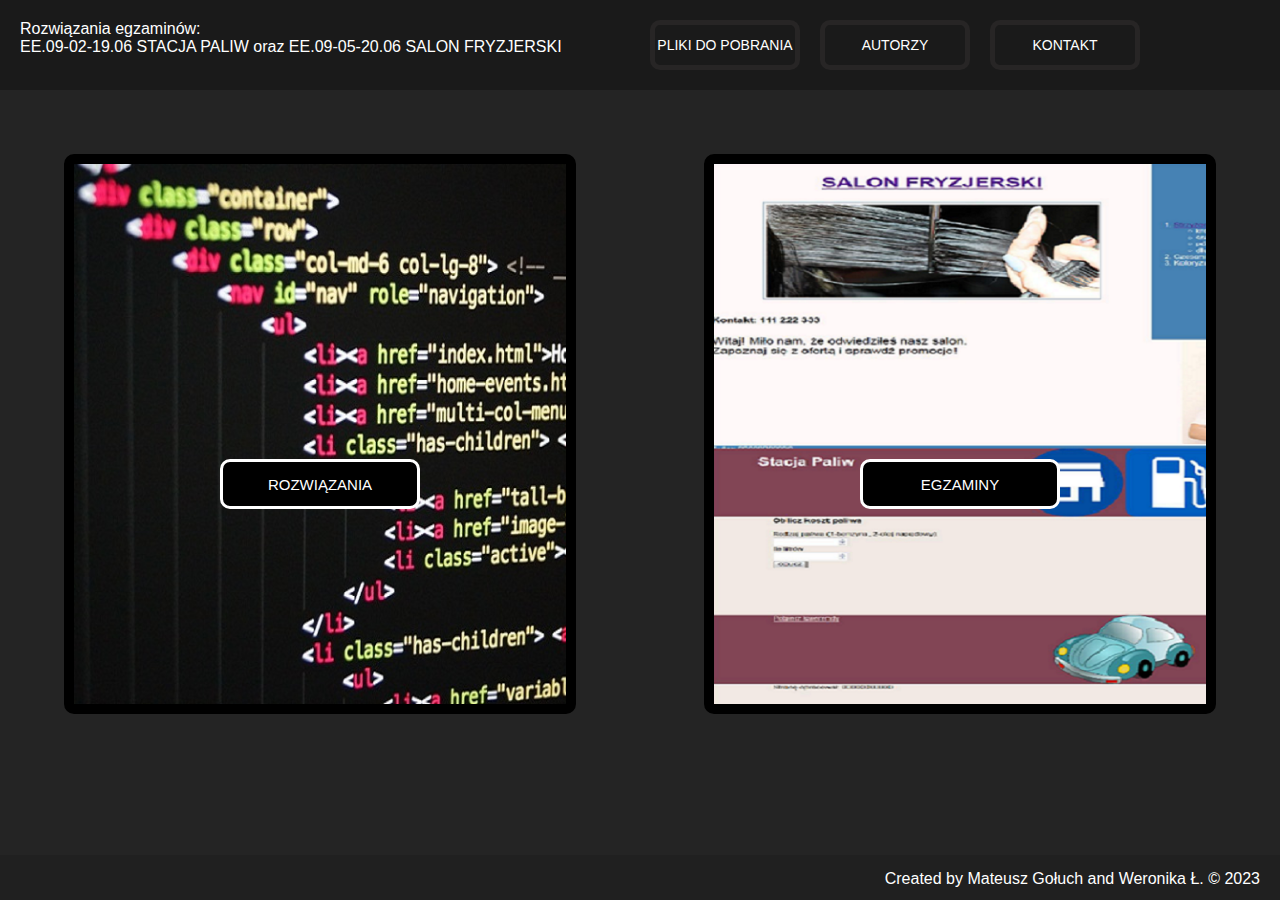
<file: index.html>
<!DOCTYPE html>
<html lang="pl">
<head>
    <meta charset="UTF-8">
    <meta name="viewport" content="width=device-width, initial-scale=1.0">
    <title>Projekt zaliczeniowy</title>
    <link rel="stylesheet" href="style.css">
    <script src="main.js" defer></script>
</head>
<body>
    <header>
        <div id="nazwa">
        <p class="siteName">Rozwiązania egzaminów:<br>EE.09-02-19.06 STACJA PALIW oraz EE.09-05-20.06 SALON FRYZJERSKI</p></div>
        <div id="menu">
            <div class="dropdown">
                <button class="pliki">PLIKI DO POBRANIA</button>
                <div class="dropdown-content">
                    <a href="downloads/stacja_paliw.zip" download>Stacja Paliw ZIP</a>
                    <a href="downloads/EE.09-02-19.06  STACJAPALIW.pdf" download>Stacja Paliw PDF</a>
                    <a href="downloads/salon_fryzjerski.zip" download>Salon Fryzjerski ZIP</a>
                    <a href="downloads/EE.09-05-20.06-SG SALON FRYZJERSKI.pdf" download>Salon Fryzjerski PDF</a>
                </div>
            </div>
            <div class="dropdown">
                <button class="autorzy">AUTORZY</button>
                <div class="dropdown-content">
                    <a href="https://github.com/HyperiXQ" target="_blank">Mateusz Gołuch Github</a>
                    <a href="https://www.linkedin.com/in/mateusz-go%C5%82uch-5aba67272/" target="_blank">Mateusz Gołuch Linkedin</a>
                    <a href="https://github.com/Prongslette" target="_blank">Weronika Ł Github</a>
                </div>
            </div>
            <div class="dropdown">
                <button class="kontakt">KONTAKT</button>
                <div class="dropdown-content">
                    <a>W razie jakichkolwiek pytań prosimy o kontakt: adres e-mail</a>
                </div>
            </div>
        </div>
    </header>

    <main>
        <div id="rozwiazanie">
            <div id="baner1">
                <button id="rozwiazanie_btn" class="baner1"><p class="baner1_1">ROZWIĄZANIA</p></button>
                <div id="myModal" class="modal">
                <div class="modal-content">
                    <div class="modal-header">
                    <span class="close">&times;</span>
                    <h2 class="rozwiazania_header">Rozwiązania</h2>
                    </div>
                    <div class="modal-body">
                    <button class="btn_stacja_paliw"><a href="solutions/stacja_paliw_rozwiazanie.html" class="btn_stacja_paliw_tekst" target="_blank">STACJA PALIW</a></button>
                    <button class="btn_salon_fryzjerski"><a href="solutions/salon_fryzjerski_rozwiazanie.html" class="btn_salon_fryzjerski_tekst" target="_blank">SALON FRYZJERSKI</a></button>
                    </div>
                </div>

                </div> 
            </div>
                            
        </div>
            
        <div id="egzamin">
            <div id="baner2">
                 <button id="egzamin_btn" class="baner2"><p class="baner2_1">EGZAMINY</p></button>
                <div id="myModal2" class="modal2">
                <div class="modal2-content">
                    <div class="modal2-header">
                    <span class="close2">&times;</span>
                    <h2 class="egzaminy_header">Egzaminy</h2>
                    </div>
                    <div class="modal2-body">
                    <button class="btn2_stacja_paliw"><a href="egzaminy/stacja_paliw/stacja.html" class="btn2_stacja_paliw_tekst" target="_blank">STACJA PALIW</a></button>
                    <button class="btn2_salon_fryzjerski"><a href="egzaminy/salon_fryzjerski/index.html" class="btn2_salon_fryzjerski_tekst" target="_blank">SALON FRYZJERSKI</a></button>
                    </div>
                </div>

                </div> 
            </div>

        </div>
    </main>

    <footer>
        <p class="footer">Created by Mateusz Gołuch and Weronika Ł. &copy; 2023</p>
    </footer>
</body>
</html>
</file>
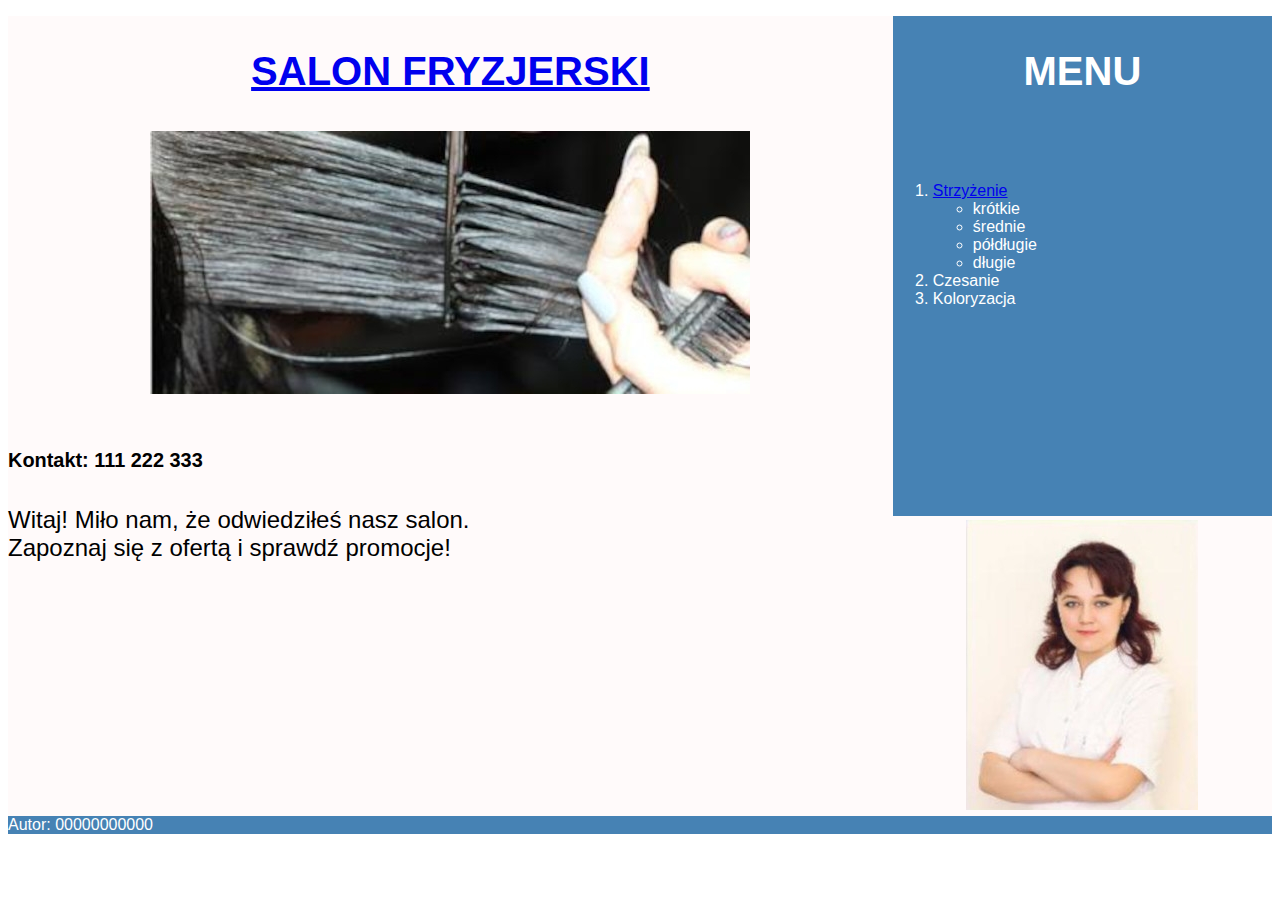
<file: egzaminy/salon_fryzjerski/index.html>
<!DOCTYPE html>
<html lang="pl">
<head>
    <meta charset="UTF-8">
    <meta name="viewport" content="width=device-width, initial-scale=1.0">
    <title>Usługi fryzjerskie</title>
    <link rel="stylesheet" href="styl2.css" type="text/css">
</head>
<body>
    <section id="first_left">
       <a href="index.html"><h2>SALON FRYZJERSKI</h2></a>
       <img src="obraz2.jpg" alt="Czesanie">
    </section>
    <section id="first_right">
        <h2>MENU</h2>
    </section>
    <section id="second_right">
        <ol>
            <li><a href="fryzura.html">Strzyżenie</a></li>
                <ul>
                    <li type="circle">krótkie</li>
                    <li type="circle">średnie</li>
                    <li type="circle">półdługie</li>
                    <li type="circle">długie</li>
                </ul>
            <li>Czesanie</li>
            <li>Koloryzacja</li>
        </ol>
    </section>
    <section id="second_left">
        <h5>Kontakt: 111 222 333</h5>
        <p>Witaj! Miło nam, że odwiedziłeś nasz salon.<br>
            Zapoznaj się z ofertą i sprawdź promocje!</p>
    </section>
    <section id="third_right">
        <img src="obraz1.jpg" alt="Fryzjer">
    </section>
    <section id="footer">
        <p>Autor: 00000000000</p>
    </section>
</body>
</html>
</file>
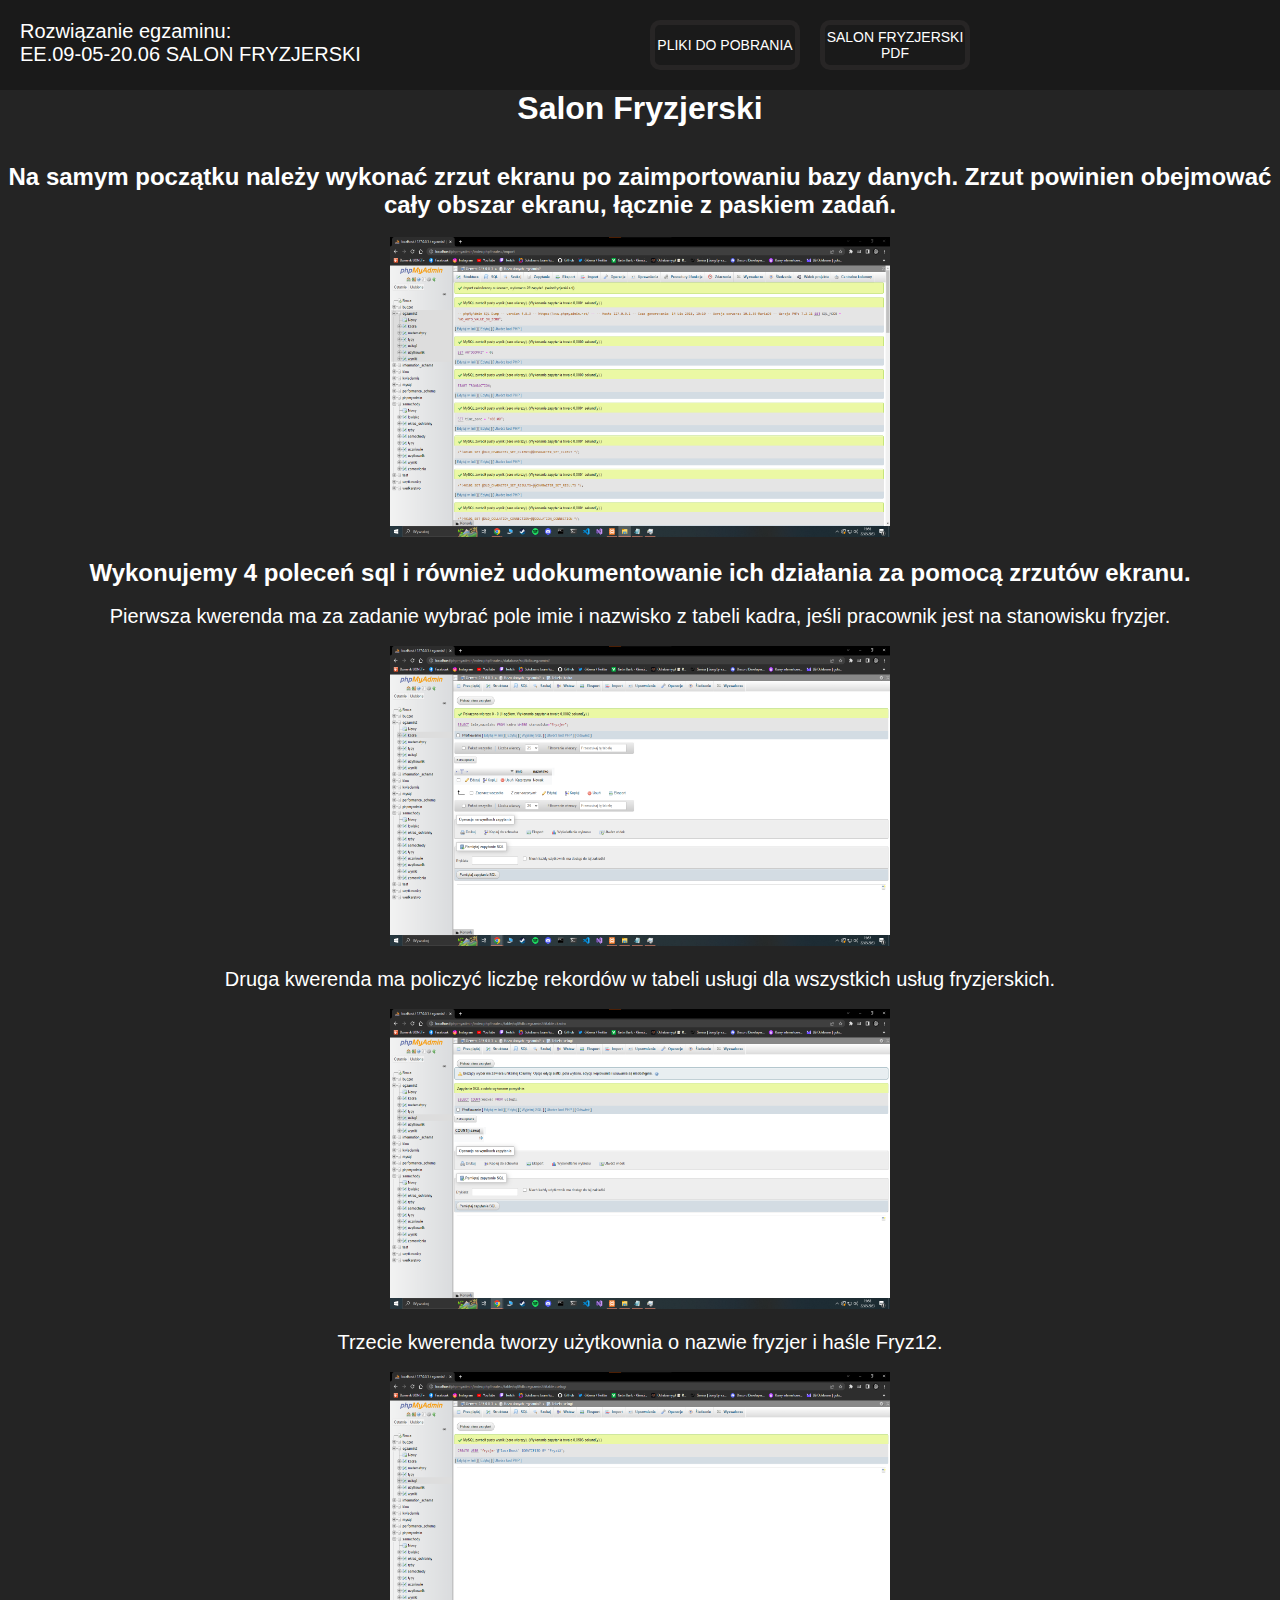
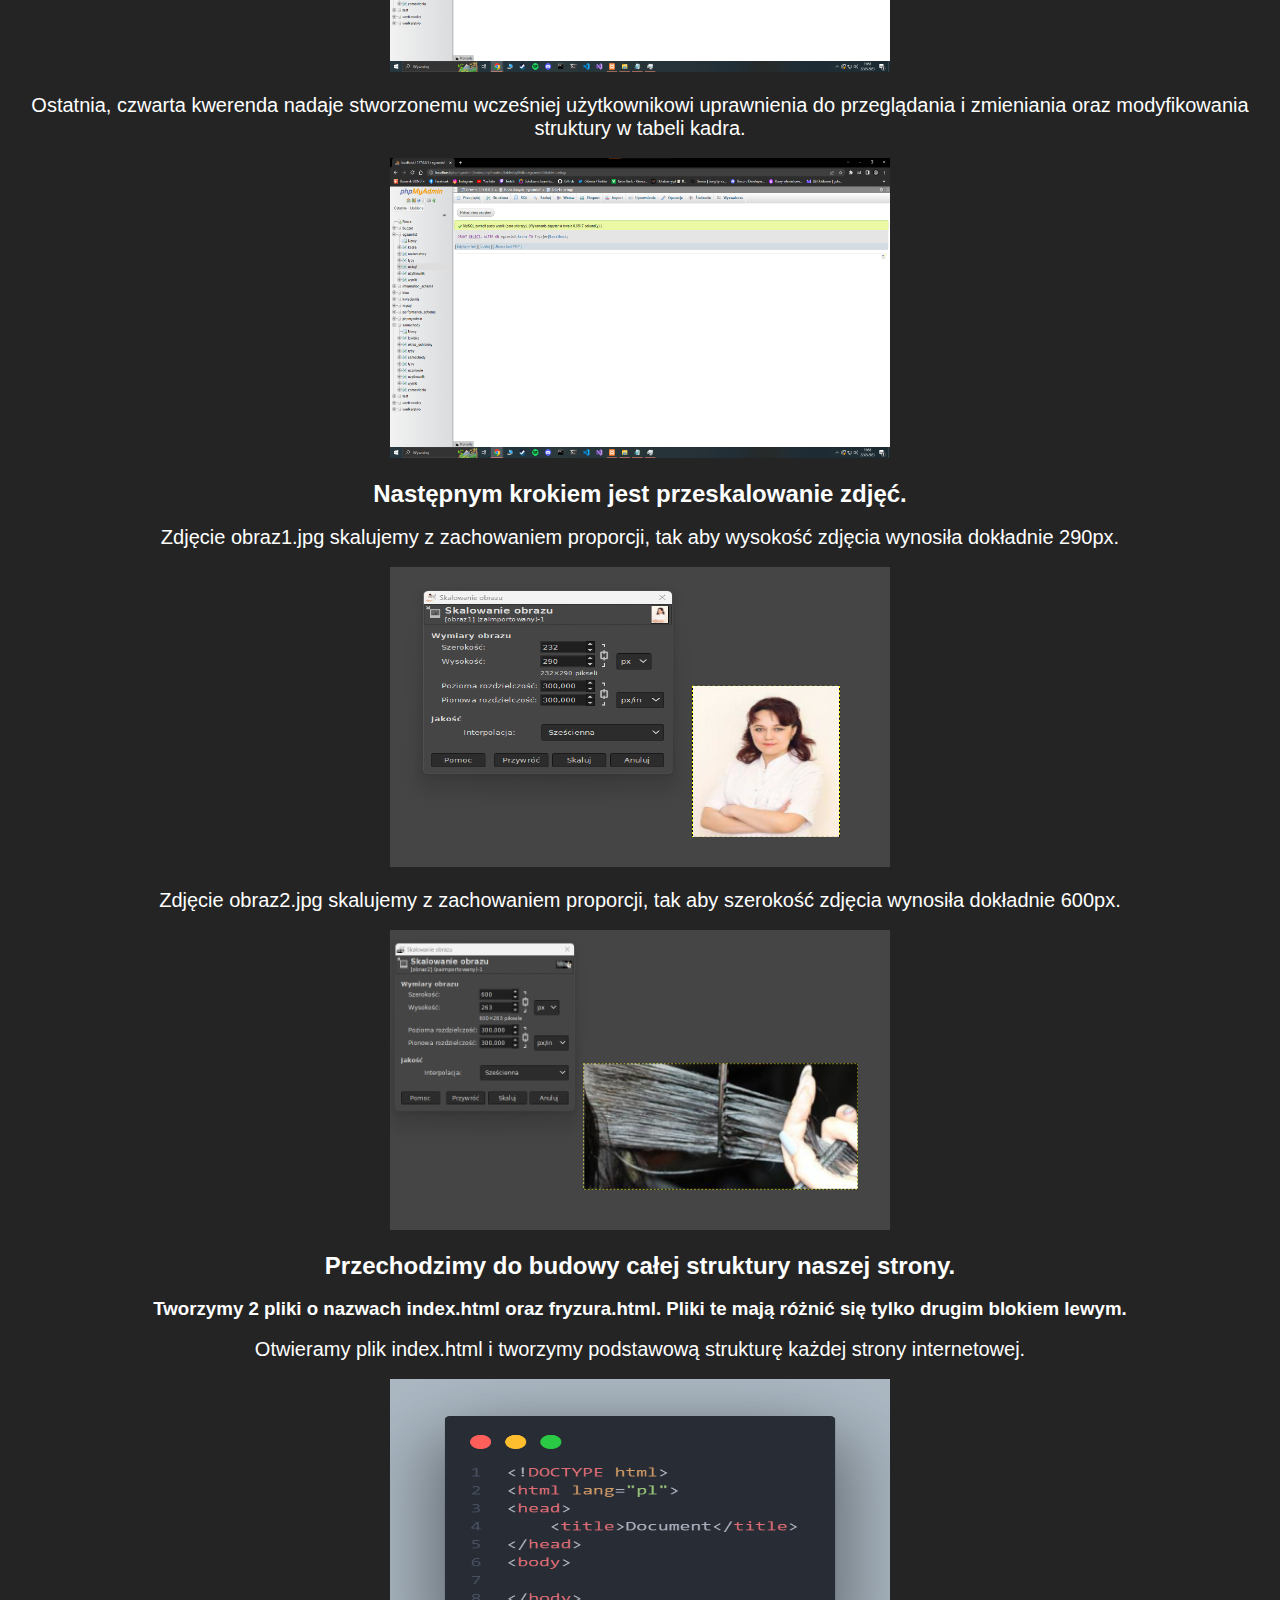
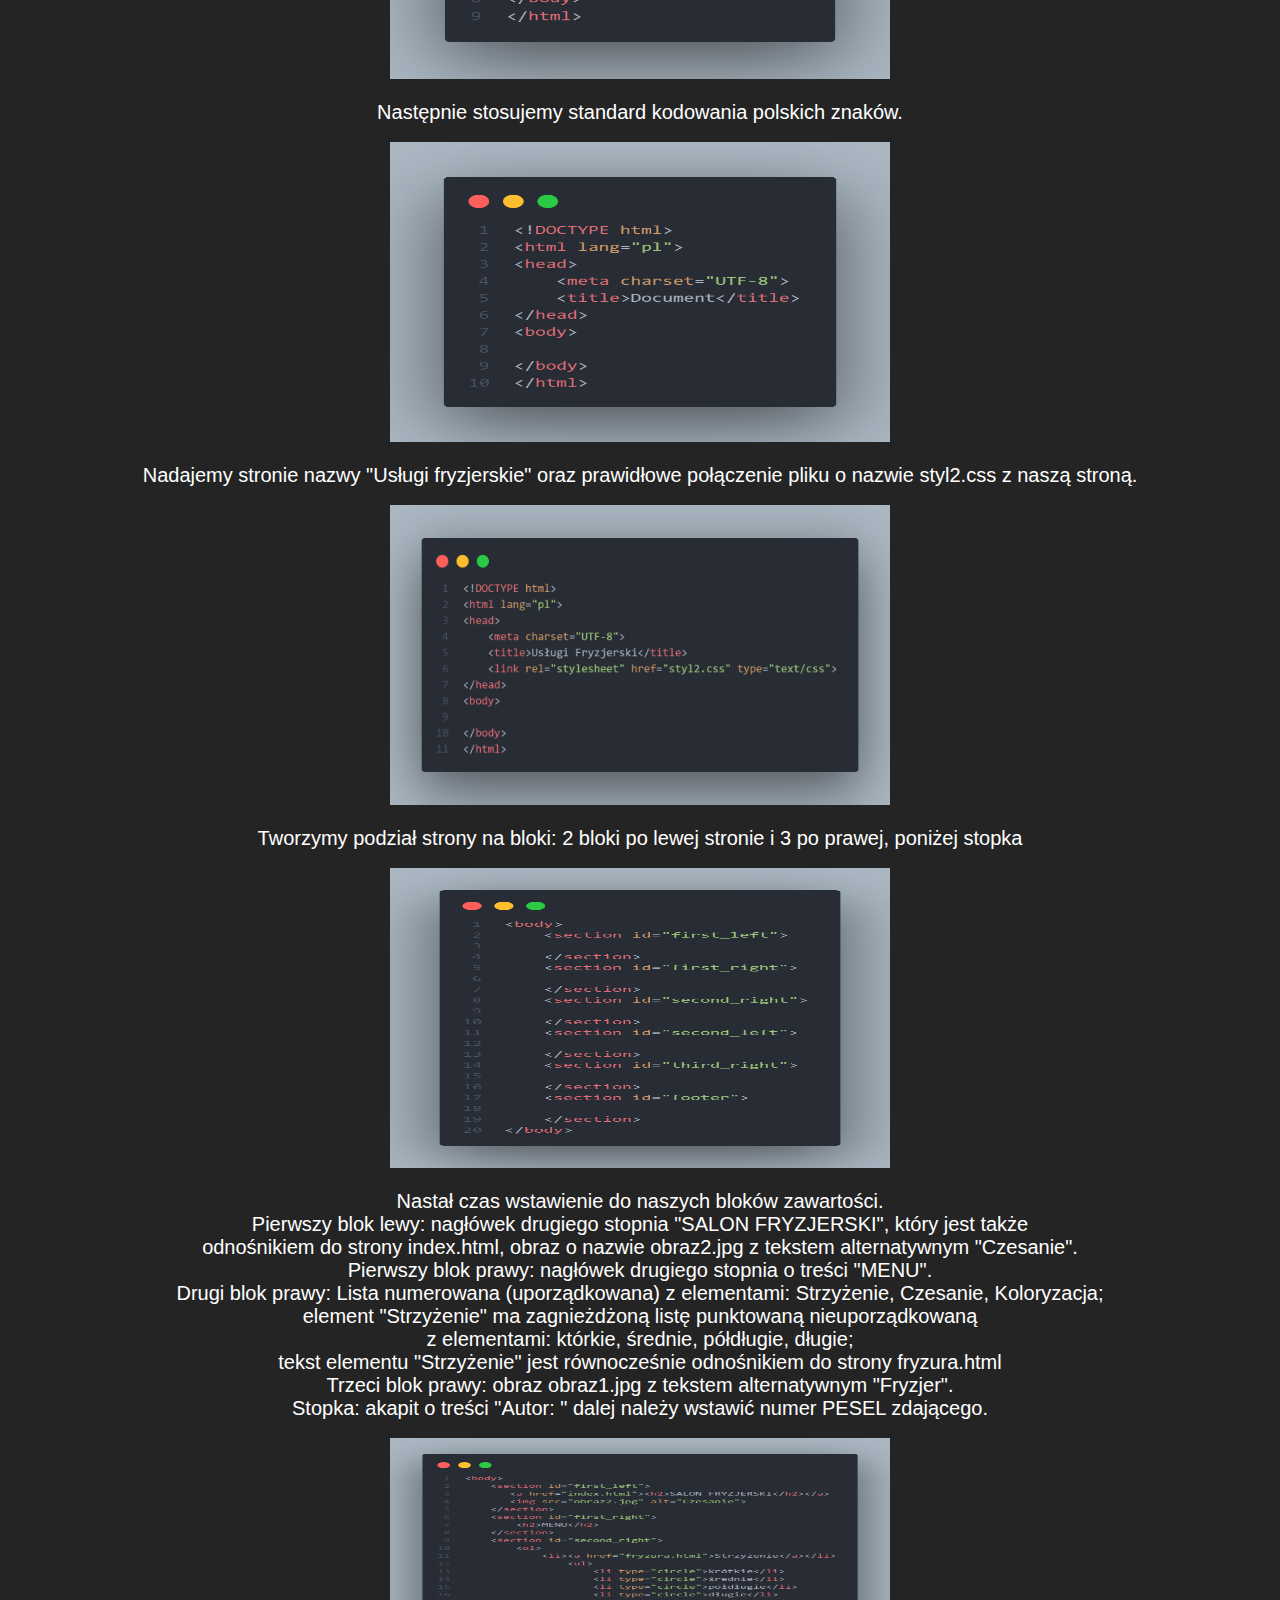
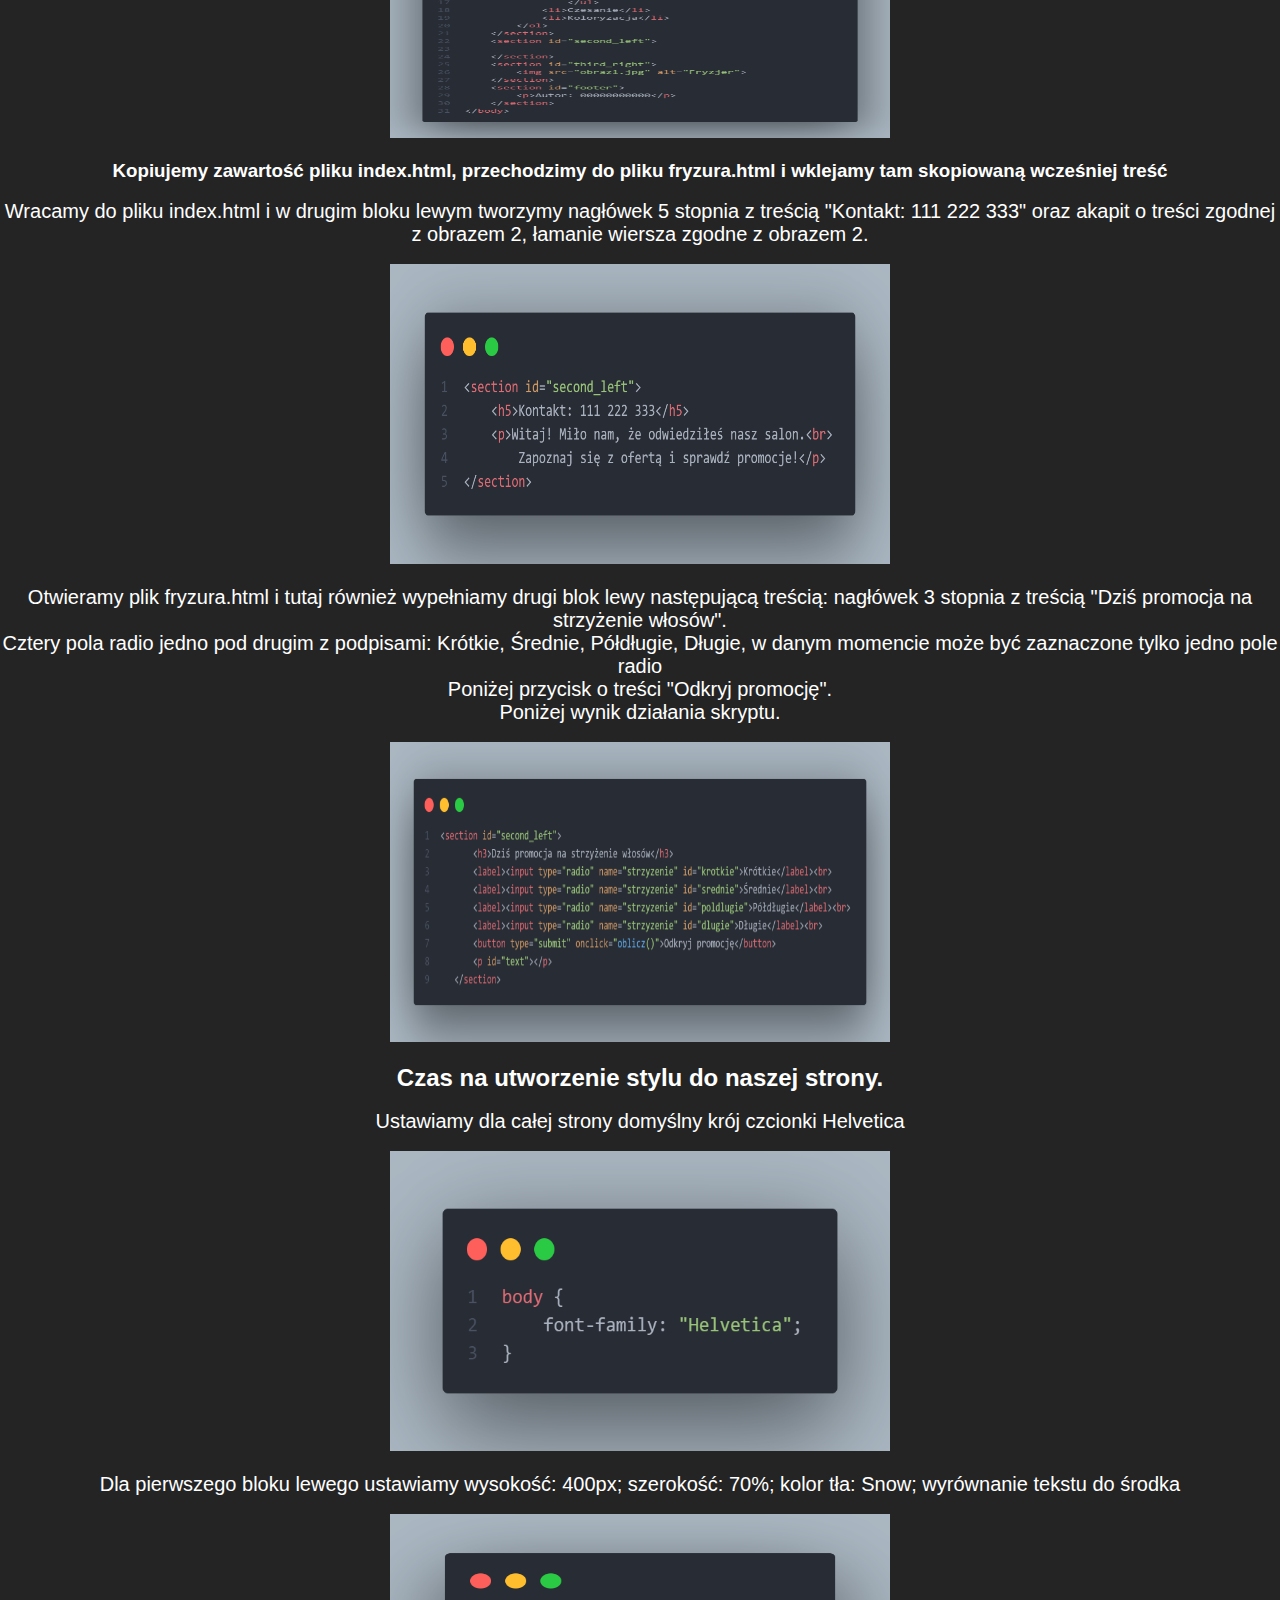
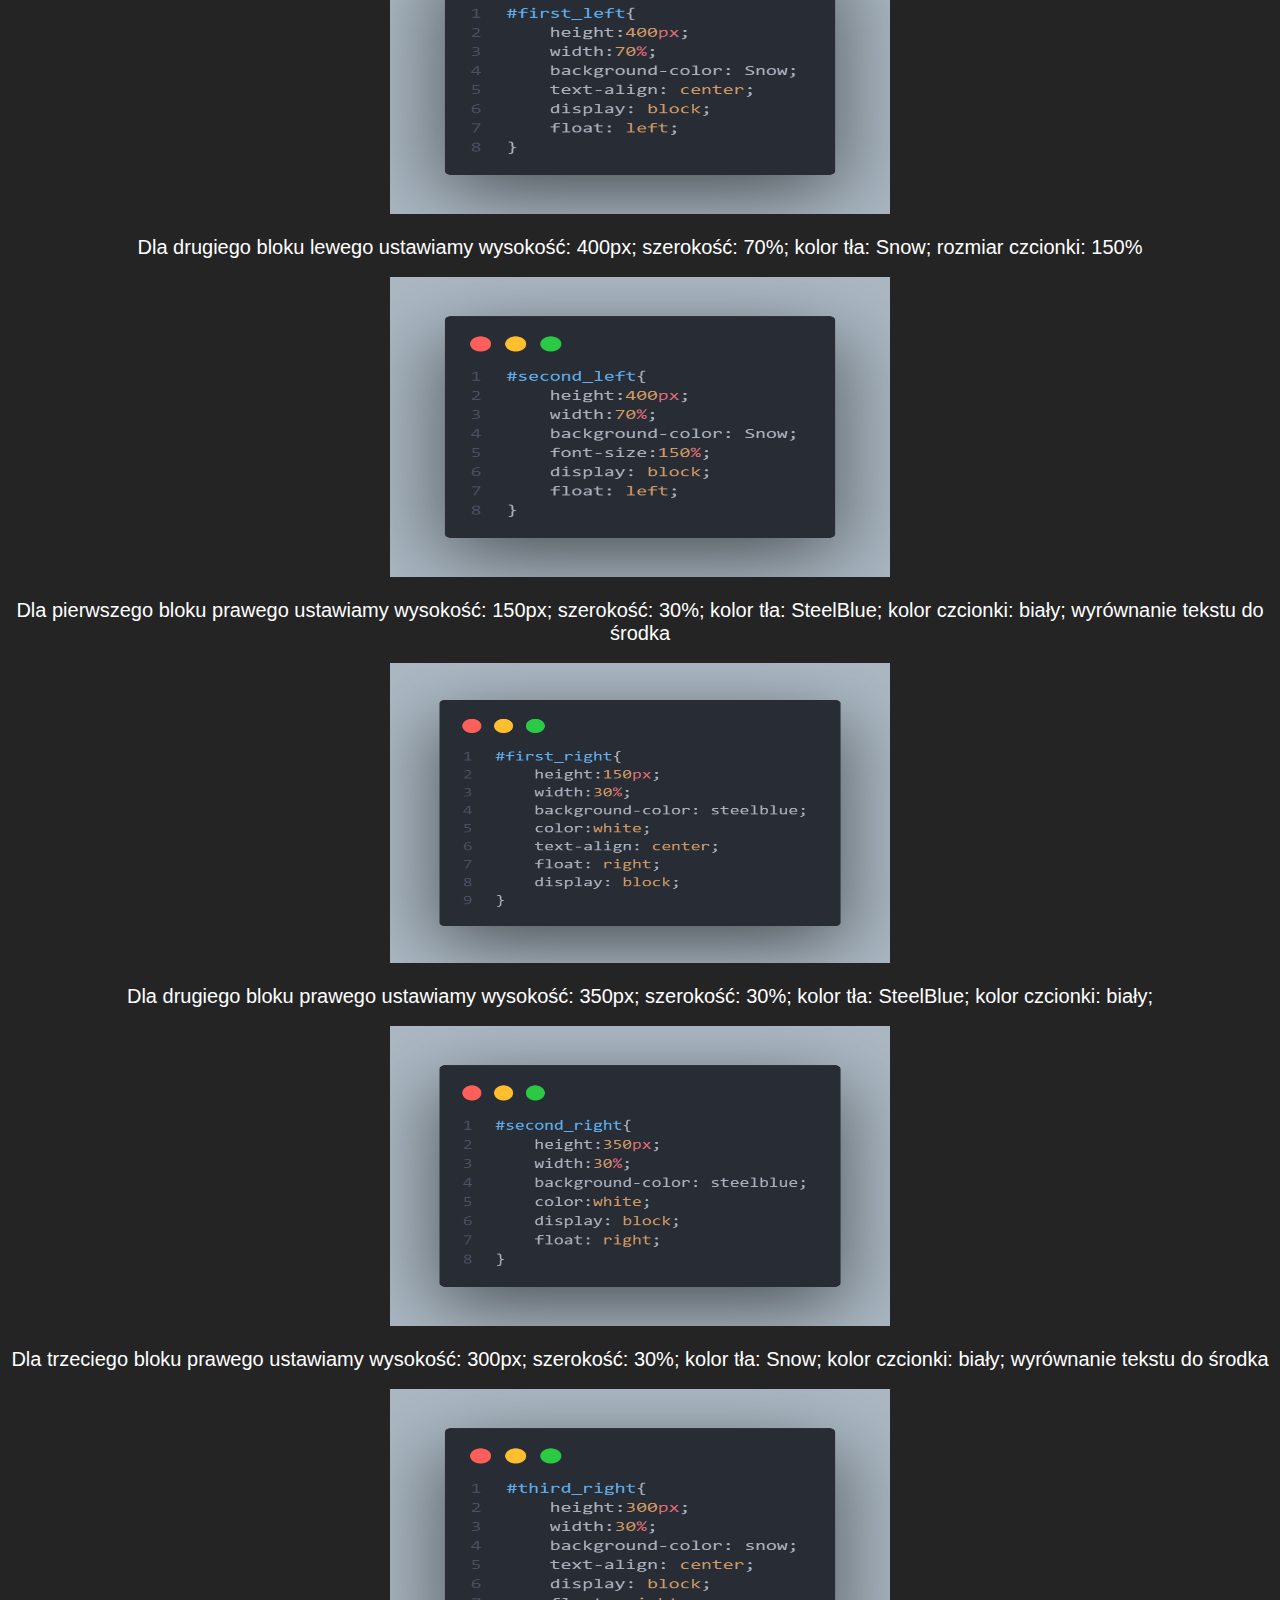
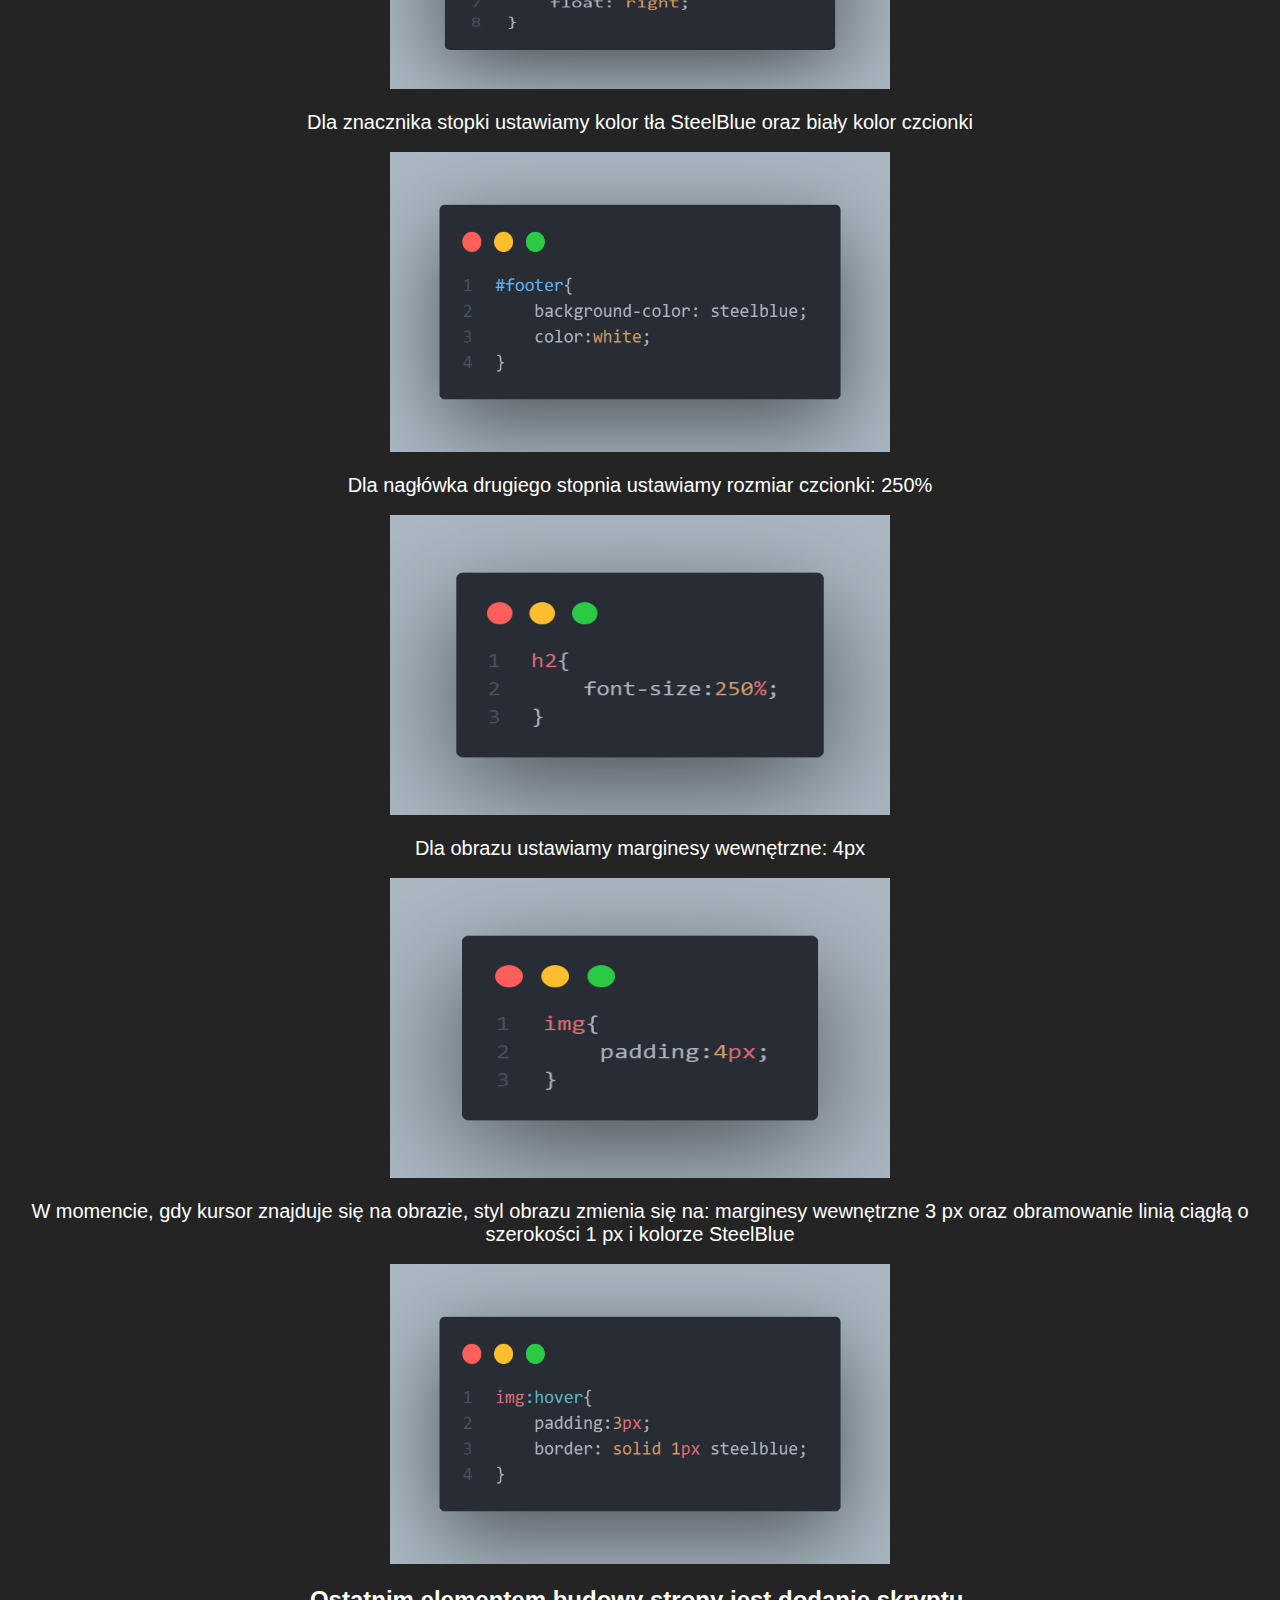
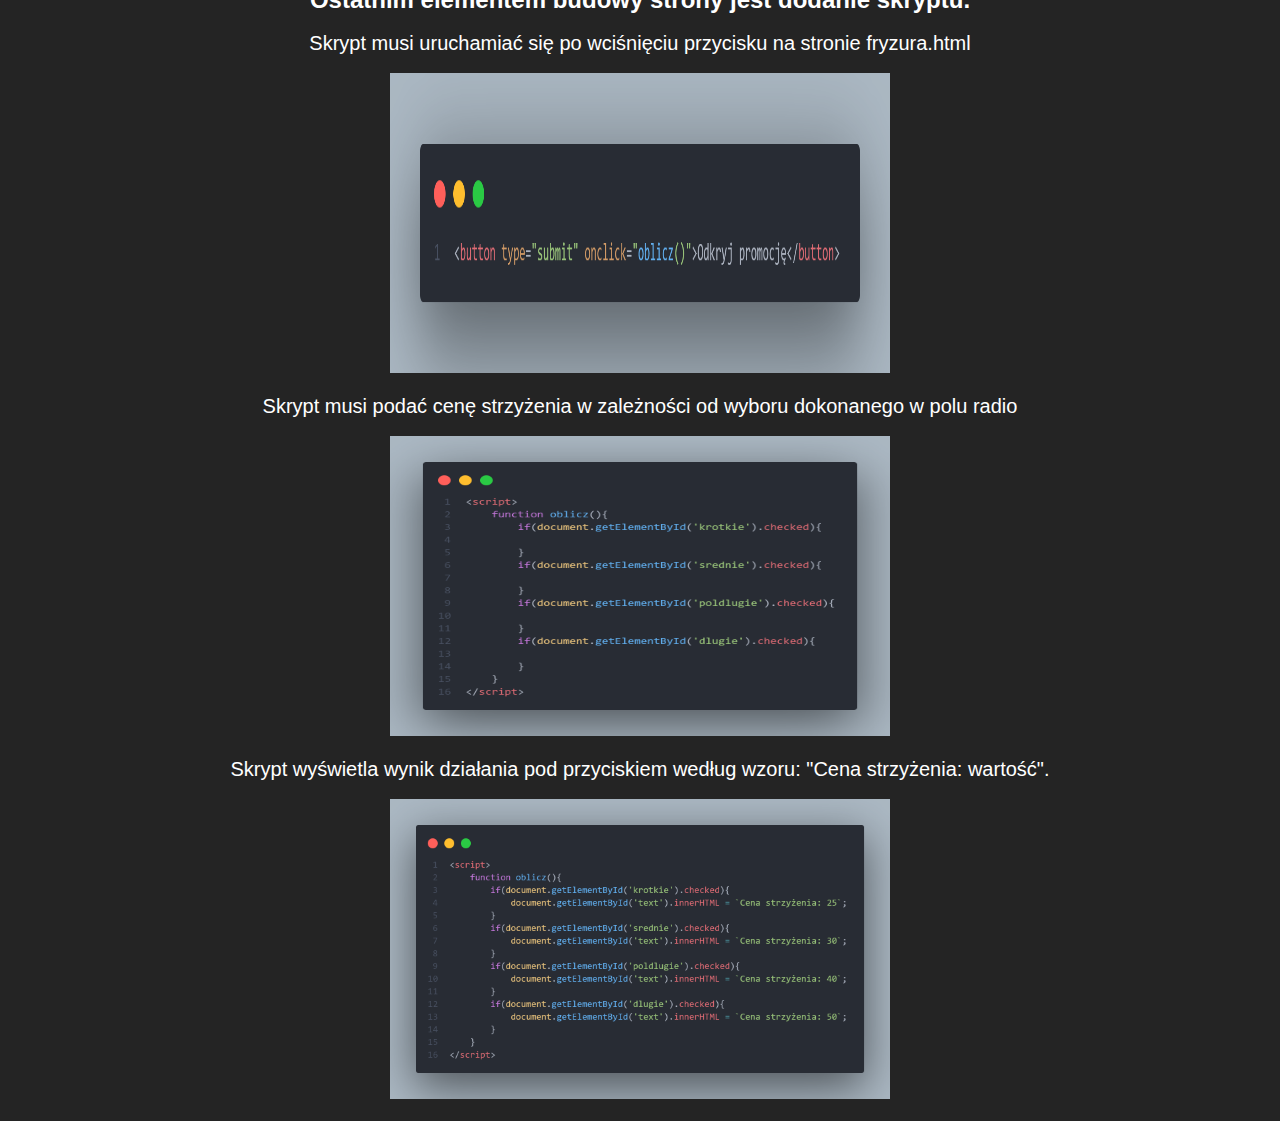
<file: solutions/salon_fryzjerski_rozwiazanie.html>
<!DOCTYPE html>
<html lang="pl">
<head>
    <meta charset="UTF-8">
    <meta name="viewport" content="width=device-width, initial-scale=1.0">
    <title>Salon Fryzjerski rozwiazanie</title>
    <link rel="stylesheet" href="stacja_paliw_rozwiazanie.css">
</head>
<body>
    <div class="header">
         <div id="nazwa"><p class="siteName">Rozwiązanie egzaminu:<br>EE.09-05-20.06 SALON FRYZJERSKI</p></div>
        <div id="menu">
            <div class="dropdown">
                <button class="pliki">PLIKI DO POBRANIA</button>
                <div class="dropdown-content">
                    <a href="../egzaminy/salon_fryzjerski/index.html" download>index.html</a>
                    <a href="../egzaminy/salon_fryzjerski/fryzura.html" download>fryzura.html</a>
                    <a href="../egzaminy/salon_fryzjerski/styl2.css" download>styl2.css</a>
                    <a href="../egzaminy/salon_fryzjerski/kwerendy.txt" download>kwerendy.txt</a>
                    
                </div>
            </div>
            <div class="dropdown">
                <button class="pliki"><a href="../downloads/EE.09-05-20.06-SG SALON FRYZJERSKI.pdf" target="_blank"> SALON FRYZJERSKI PDF</a></button>
            </div>
        </div>
    </div>

    <div class="main">
        <h1>Salon Fryzjerski</h1><br><br>
        <h2>Na samym początku należy wykonać zrzut ekranu po zaimportowaniu bazy danych. Zrzut powinien obejmować cały obszar ekranu, łącznie z paskiem zadań.</h2><br>
        <div class="column"><img src="../egzaminy/salon_fryzjerski/egzamin.jpg" alt="import" onclick="openModal();currentSlide(1)" class="hover-shadow"><br><br></div>
        <h2>Wykonujemy 4 poleceń sql i również udokumentowanie ich działania za pomocą zrzutów ekranu.</h2><br>
        <p>Pierwsza kwerenda ma za zadanie wybrać pole imie i nazwisko z tabeli kadra, jeśli pracownik jest na stanowisku fryzjer.</p><br>
        <div class="column"><img src="../egzaminy/salon_fryzjerski/kw1.png" alt="kw1" onclick="openModal();currentSlide(2)" class="hover-shadow"><br><br></div>
        <p>Druga kwerenda ma policzyć liczbę rekordów w tabeli usługi dla wszystkich usług fryzjerskich.</p><br>
        <div class="column"><img src="../egzaminy/salon_fryzjerski/kw2.png" alt="kw2" onclick="openModal();currentSlide(3)" class="hover-shadow"><br><br></div>
        <p>Trzecie kwerenda tworzy użytkownia o nazwie fryzjer i haśle Fryz12.</p><br>
        <div class="column"><img src="../egzaminy/salon_fryzjerski/kw3.png" alt="kw3" onclick="openModal();currentSlide(4)" class="hover-shadow"><br><br></div>
        <p>Ostatnia, czwarta kwerenda nadaje stworzonemu wcześniej użytkownikowi uprawnienia do przeglądania i zmieniania oraz modyfikowania struktury w tabeli kadra.</p><br>
        <div class="column"><img src="../egzaminy/salon_fryzjerski/kw4.png" alt="kw4" onclick="openModal();currentSlide(5)" class="hover-shadow"><br><br></div>
        <h2>Następnym krokiem jest przeskalowanie zdjęć.</h2><br>
        <p>Zdjęcie obraz1.jpg skalujemy z zachowaniem proporcji, tak aby wysokość zdjęcia wynosiła dokładnie 290px.</p><br>
        <div class="column"><img src="salon_fryzjerski_zdjecia/1.png" alt="skalowanie_zdjecia1" onclick="openModal();currentSlide(6)" class="hover-shadow"><br><br></div>
        <p>Zdjęcie obraz2.jpg skalujemy z zachowaniem proporcji, tak aby szerokość zdjęcia wynosiła dokładnie 600px.</p><br>
        <div class="column"><img src="salon_fryzjerski_zdjecia/2.png" alt="skalowanie_zdjecia2" onclick="openModal();currentSlide(7)" class="hover-shadow"><br><br></div>
        <h2>Przechodzimy do budowy całej struktury naszej strony.</h2><br>
        <h3>Tworzymy 2 pliki o nazwach index.html oraz fryzura.html. Pliki te mają różnić się tylko drugim blokiem lewym.</h3><br>
        <p>Otwieramy plik index.html i tworzymy podstawową strukturę każdej strony internetowej.</p><br>
        <div class="column"><img src="salon_fryzjerski_zdjecia/3.png" alt="podstawowa_struktura_strony" onclick="openModal();currentSlide(8)" class="hover-shadow"><br><br></div>
        <p>Następnie stosujemy standard kodowania polskich znaków.</p><br>
        <div class="column"><img src="salon_fryzjerski_zdjecia/4.png" alt="standard_kodowania_znakow" onclick="openModal();currentSlide(9)" class="hover-shadow"><br><br></div>
        <p>Nadajemy stronie nazwy "Usługi fryzjerskie" oraz prawidłowe połączenie pliku o nazwie styl2.css z naszą stroną.</p><br>
        <div class="column"><img src="salon_fryzjerski_zdjecia/5.png" alt="laczenie_arkusza_stylow" onclick="openModal();currentSlide(10)" class="hover-shadow"><br><br></div>
        <p>Tworzymy podział strony na bloki: 2 bloki po lewej stronie i 3 po prawej, poniżej stopka</p><br>
        <div class="column"><img src="salon_fryzjerski_zdjecia/6.png" alt="podzial_strony" onclick="openModal();currentSlide(11)" class="hover-shadow"><br><br></div>
        <p>Nastał czas wstawienie do naszych bloków zawartości. <br>
            Pierwszy blok lewy: nagłówek drugiego stopnia "SALON FRYZJERSKI", który jest także<br>
            odnośnikiem do strony index.html, obraz o nazwie obraz2.jpg z tekstem alternatywnym "Czesanie".<br>
            Pierwszy blok prawy: nagłówek drugiego stopnia o treści "MENU".<br>
            Drugi blok prawy: Lista numerowana (uporządkowana) z elementami: Strzyżenie, Czesanie, Koloryzacja;<br>
            element "Strzyżenie" ma zagnieżdżoną listę punktowaną nieuporządkowaną<br>
            z elementami: którkie, średnie, półdługie, długie;<br>
            tekst elementu "Strzyżenie" jest równocześnie odnośnikiem do strony fryzura.html<br>
            Trzeci blok prawy: obraz obraz1.jpg z tekstem alternatywnym "Fryzjer".<br>
            Stopka: akapit o treści "Autor: " dalej należy wstawić numer PESEL zdającego.
        </p><br>
        <div class="column"><img src="salon_fryzjerski_zdjecia/7.png" alt="szczegolowy_podzial_strony" onclick="openModal();currentSlide(12)" class="hover-shadow"><br><br></div>
        <h3>Kopiujemy zawartość pliku index.html, przechodzimy do pliku fryzura.html i wklejamy tam skopiowaną wcześniej treść</h3><br>
        <p>Wracamy do pliku index.html i w drugim bloku lewym tworzymy nagłówek 5 stopnia z treścią "Kontakt: 111 222 333" oraz akapit 
            o treści zgodnej z obrazem 2, łamanie wiersza zgodne z obrazem 2.
        </p><br>
        <div class="column"><img src="salon_fryzjerski_zdjecia/8.png" alt="drugi_blok_lewy1" onclick="openModal();currentSlide(13)" class="hover-shadow"><br><br></div>
        <p>Otwieramy plik fryzura.html i tutaj również wypełniamy drugi blok lewy następującą treścią: nagłówek 3 stopnia z treścią "Dziś promocja na strzyżenie włosów".<br>
            Cztery pola radio jedno pod drugim z podpisami: Krótkie, Średnie, Półdługie, Długie, w danym momencie może być zaznaczone tylko jedno pole radio<br>
            Poniżej przycisk o treści "Odkryj promocję".<br>
            Poniżej wynik działania skryptu.
        </p><br>
        <div class="column"><img src="salon_fryzjerski_zdjecia/9.png" alt="drugi_blok_lewy2" onclick="openModal();currentSlide(14)" class="hover-shadow"><br><br></div>
        <h2>Czas na utworzenie stylu do naszej strony.</h2><br>
        <p>Ustawiamy dla całej strony domyślny krój czcionki Helvetica</p><br>
        <div class="column"><img src="salon_fryzjerski_zdjecia/10.png" alt="kroj_czcionki" onclick="openModal();currentSlide(15)" class="hover-shadow"><br><br></div>
        <p>Dla pierwszego bloku lewego ustawiamy wysokość: 400px; szerokość: 70%; kolor tła: Snow; wyrównanie tekstu do środka</p><br>
        <div class="column"><img src="salon_fryzjerski_zdjecia/11.png" alt="first_left" onclick="openModal();currentSlide(16)" class="hover-shadow"><br><br></div>
        <p>Dla drugiego bloku lewego ustawiamy wysokość: 400px; szerokość: 70%; kolor tła: Snow; rozmiar czcionki: 150%</p><br>
        <div class="column"><img src="salon_fryzjerski_zdjecia/12.png" alt="second_left" onclick="openModal();currentSlide(17)" class="hover-shadow"><br><br></div>
        <p>Dla pierwszego bloku prawego ustawiamy wysokość: 150px; szerokość: 30%; kolor tła: SteelBlue; kolor czcionki: biały; wyrównanie tekstu do środka</p><br>
        <div class="column"><img src="salon_fryzjerski_zdjecia/13.png" alt="first_right" onclick="openModal();currentSlide(18)" class="hover-shadow"><br><br></div>
        <p>Dla drugiego bloku prawego ustawiamy wysokość: 350px; szerokość: 30%; kolor tła: SteelBlue; kolor czcionki: biały;</p><br>
        <div class="column"><img src="salon_fryzjerski_zdjecia/14.png" alt="second_right" onclick="openModal();currentSlide(19)" class="hover-shadow"><br><br></div>
        <p>Dla trzeciego bloku prawego ustawiamy wysokość: 300px; szerokość: 30%; kolor tła: Snow; kolor czcionki: biały; wyrównanie tekstu do środka</p><br>
        <div class="column"><img src="salon_fryzjerski_zdjecia/15.png" alt="third_right" onclick="openModal();currentSlide(20)" class="hover-shadow"><br><br></div>
        <p>Dla znacznika stopki ustawiamy kolor tła SteelBlue oraz biały kolor czcionki</p><br>
        <div class="column"><img src="salon_fryzjerski_zdjecia/16.png" alt="footer" onclick="openModal();currentSlide(21)" class="hover-shadow"><br><br></div>
        <p>Dla nagłówka drugiego stopnia ustawiamy rozmiar czcionki: 250%</p><br>
        <div class="column"><img src="salon_fryzjerski_zdjecia/17.png" alt="naglowek" onclick="openModal();currentSlide(22)" class="hover-shadow"><br><br></div>
        <p>Dla obrazu ustawiamy marginesy wewnętrzne: 4px</p><br>
        <div class="column"><img src="salon_fryzjerski_zdjecia/18.png" alt="padding" onclick="openModal();currentSlide(23)" class="hover-shadow"><br><br></div>
        <p>W momencie, gdy kursor znajduje się na obrazie, styl obrazu zmienia się na: marginesy wewnętrzne 3 px oraz obramowanie 
            linią ciągłą o szerokości 1 px i kolorze SteelBlue </p><br>
        <div class="column"><img src="salon_fryzjerski_zdjecia/19.png" alt="hover" onclick="openModal();currentSlide(24)" class="hover-shadow"><br><br></div>
        <h2>Ostatnim elementem budowy strony jest dodanie skryptu.</h2><br>
        <p>Skrypt musi uruchamiać się po wciśnięciu przycisku na stronie fryzura.html</p><br>
        <div class="column"><img src="salon_fryzjerski_zdjecia/20.png" alt="uruchamianie_skryptu" onclick="openModal();currentSlide(25)" class="hover-shadow"><br><br></div>
        <p>Skrypt musi podać cenę strzyżenia w zależności od wyboru dokonanego w polu radio</p><br>
        <div class="column"><img src="salon_fryzjerski_zdjecia/21.png" alt="sprawdzenie_wyboru_w_polu_radio" onclick="openModal();currentSlide(26)" class="hover-shadow"><br><br></div>
        <p>Skrypt wyświetla wynik działania pod przyciskiem według wzoru: "Cena strzyżenia: wartość".</p><br>
        <div class="column"><img src="salon_fryzjerski_zdjecia/22.png" alt="wyswietlenie_wyniku" onclick="openModal();currentSlide(27)" class="hover-shadow"><br><br></div>

        <div id="myModal" class="modal">
        <span class="close cursor" onclick="closeModal()">&times;</span>
        <div class="modal-content">

            <div class="mySlides">
            <div class="numbertext">1 / 27</div>
            <img src="../egzaminy/salon_fryzjerski/egzamin.jpg" class="zoom">
            </div>

            <div class="mySlides">
            <div class="numbertext">2 / 27</div>
            <img src="../egzaminy/salon_fryzjerski/kw1.png" class="zoom">
            </div>

            <div class="mySlides">
            <div class="numbertext">3 / 27</div>
            <img src="../egzaminy/salon_fryzjerski/kw2.png" class="zoom">
            </div>

            <div class="mySlides">
            <div class="numbertext">4 / 27</div>
            <img src="../egzaminy/salon_fryzjerski/kw3.png" class="zoom">
            </div>

            <div class="mySlides">
            <div class="numbertext">5 / 27</div>
            <img src="../egzaminy/salon_fryzjerski/kw4.png" class="zoom">
            </div>

            <div class="mySlides">
            <div class="numbertext">6 / 27</div>
            <img src="salon_fryzjerski_zdjecia/1.png" class="zoom">
            </div>

            <div class="mySlides">
            <div class="numbertext">7 / 27</div>
            <img src="salon_fryzjerski_zdjecia/2.png" class="zoom">
            </div>

            <div class="mySlides">
            <div class="numbertext">8 / 27</div>
            <img src="salon_fryzjerski_zdjecia/3.png" class="zoom">
            </div>

            <div class="mySlides">
            <div class="numbertext">9 / 27</div>
            <img src="salon_fryzjerski_zdjecia/4.png" class="zoom">
            </div>

            <div class="mySlides">
            <div class="numbertext">10 / 27</div>
            <img src="salon_fryzjerski_zdjecia/5.png" class="zoom">
            </div>

            <div class="mySlides">
            <div class="numbertext">11 / 27</div>
            <img src="salon_fryzjerski_zdjecia/6.png" class="zoom">
            </div>

            <div class="mySlides">
            <div class="numbertext">12 / 27</div>
            <img src="salon_fryzjerski_zdjecia/7.png" class="zoom">
            </div>

            <div class="mySlides">
            <div class="numbertext">13 / 27</div>
            <img src="salon_fryzjerski_zdjecia/8.png" class="zoom">
            </div>

            <div class="mySlides">
            <div class="numbertext">14 / 27</div>
            <img src="salon_fryzjerski_zdjecia/9.png" class="zoom">
            </div>

            <div class="mySlides">
            <div class="numbertext">15 / 27</div>
            <img src="salon_fryzjerski_zdjecia/10.png" class="zoom">
            </div>

            <div class="mySlides">
            <div class="numbertext">16 / 27</div>
            <img src="salon_fryzjerski_zdjecia/11.png" class="zoom">
            </div>

            <div class="mySlides">
            <div class="numbertext">17 / 27</div>
            <img src="salon_fryzjerski_zdjecia/12.png" class="zoom">
            </div>

            <div class="mySlides">
            <div class="numbertext">18 / 27</div>
            <img src="salon_fryzjerski_zdjecia/13.png" class="zoom">
            </div>

            <div class="mySlides">
            <div class="numbertext">19 / 27</div>
            <img src="salon_fryzjerski_zdjecia/14.png" class="zoom">
            </div>

            <div class="mySlides">
            <div class="numbertext">20 / 27</div>
            <img src="salon_fryzjerski_zdjecia/15.png" class="zoom">
            </div>

            <div class="mySlides">
            <div class="numbertext">21 / 27</div>
            <img src="salon_fryzjerski_zdjecia/16.png" class="zoom">
            </div>

            <div class="mySlides">
            <div class="numbertext">22 / 27</div>
            <img src="salon_fryzjerski_zdjecia/17.png" class="zoom">
            </div>

            <div class="mySlides">
            <div class="numbertext">23 / 27</div>
            <img src="salon_fryzjerski_zdjecia/18.png" class="zoom">
            </div>

            <div class="mySlides">
            <div class="numbertext">24 / 27</div>
            <img src="salon_fryzjerski_zdjecia/19.png" class="zoom">
            </div>

            <div class="mySlides">
            <div class="numbertext">25 / 27</div>
            <img src="salon_fryzjerski_zdjecia/20.png" class="zoom">
            </div>

            <div class="mySlides">
            <div class="numbertext">26 / 27</div>
            <img src="salon_fryzjerski_zdjecia/21.png" class="zoom">
            </div>

            <div class="mySlides">
            <div class="numbertext">27 / 27</div>
            <img src="salon_fryzjerski_zdjecia/22.png" class="zoom">
            </div>

            <div class="caption-container">
            <p id="caption"></p>
            </div>

        </div>
        </div>
    </div>
     <script>
function openModal() {
  document.getElementById("myModal").style.display = "block";
}

function closeModal() {
  document.getElementById("myModal").style.display = "none";
}

function currentSlide(n) {
  showSlides(slideIndex = n);
}

function showSlides(n) {
  var i;
  var slides = document.getElementsByClassName("mySlides");
  var dots = document.getElementsByClassName("demo");
  var captionText = document.getElementById("caption");
  if (n > slides.length) {slideIndex = 1}
  if (n < 1) {slideIndex = slides.length}
  for (i = 0; i < slides.length; i++) {
    slides[i].style.display = "none";
  }
  for (i = 0; i < dots.length; i++) {
    dots[i].className = dots[i].className.replace(" active", "");
  }
  slides[slideIndex-1].style.display = "block";
}
</script>
</body>
</html>
</file>
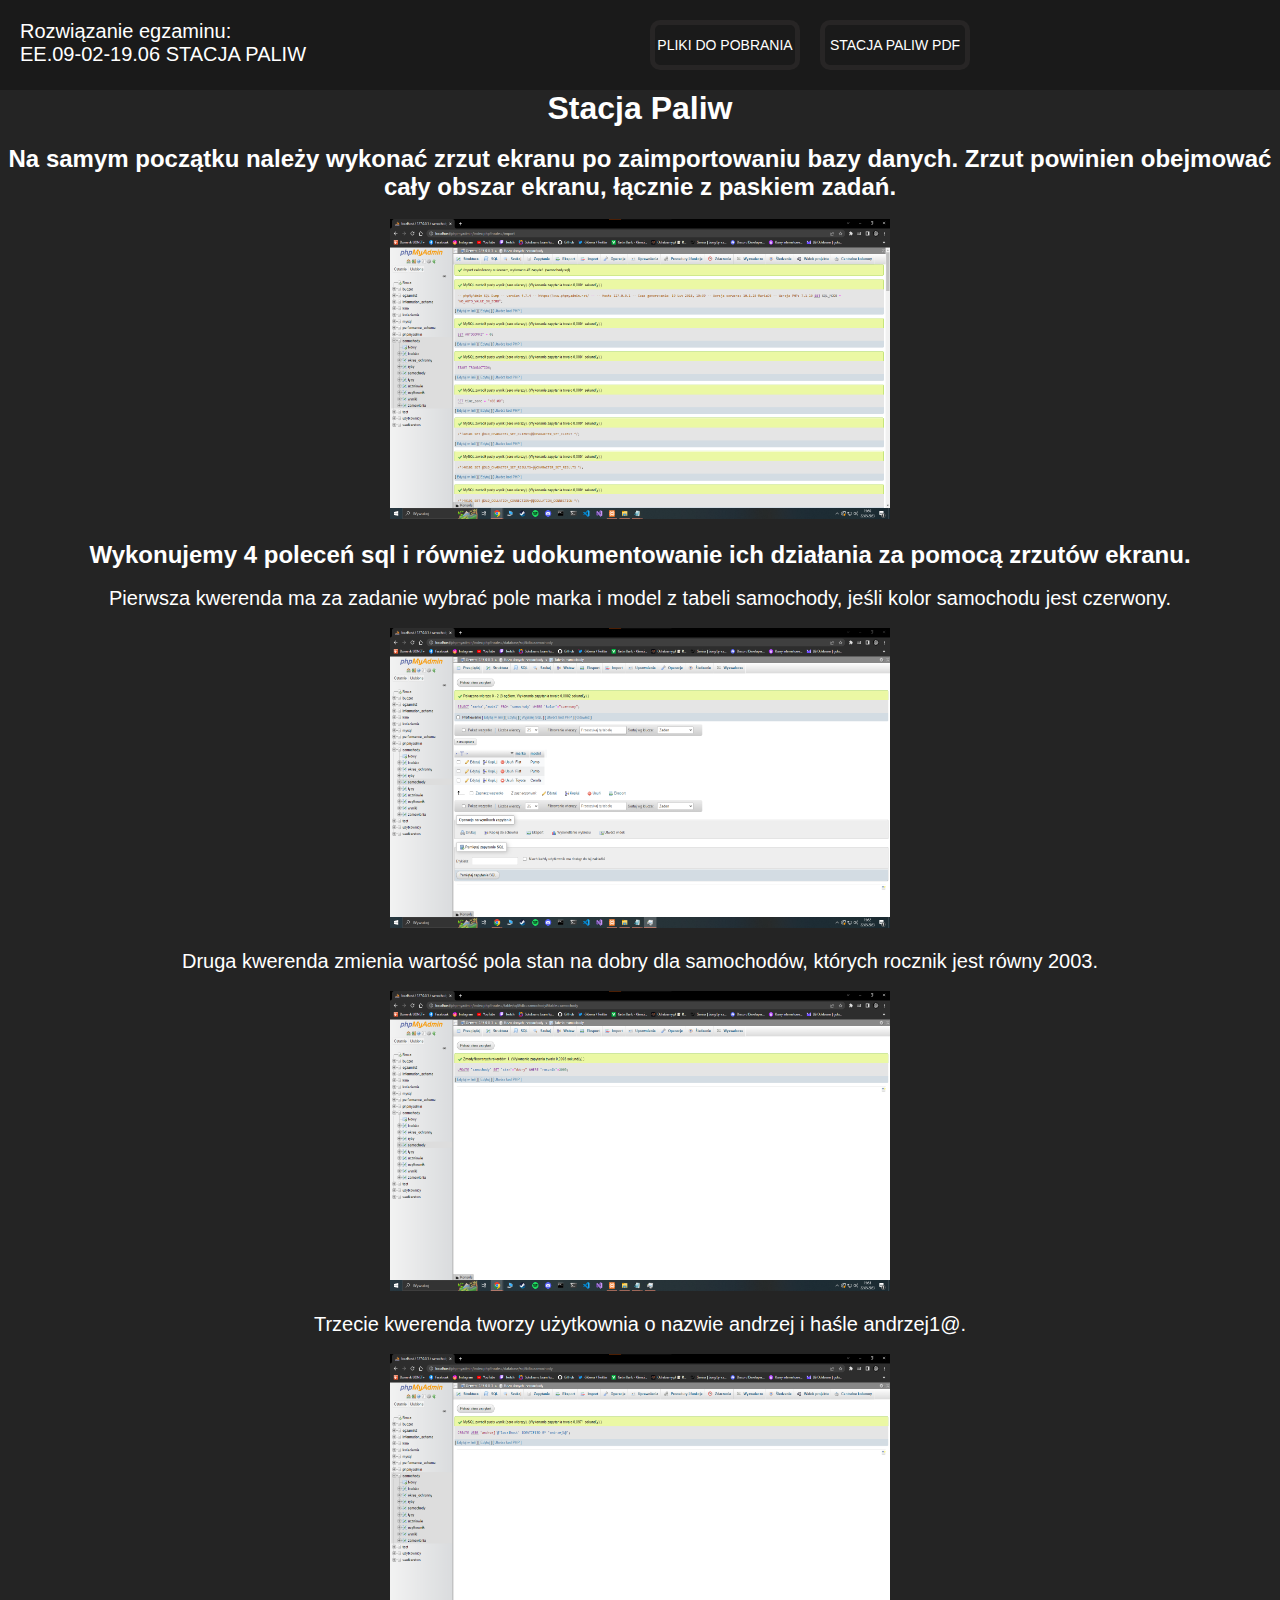
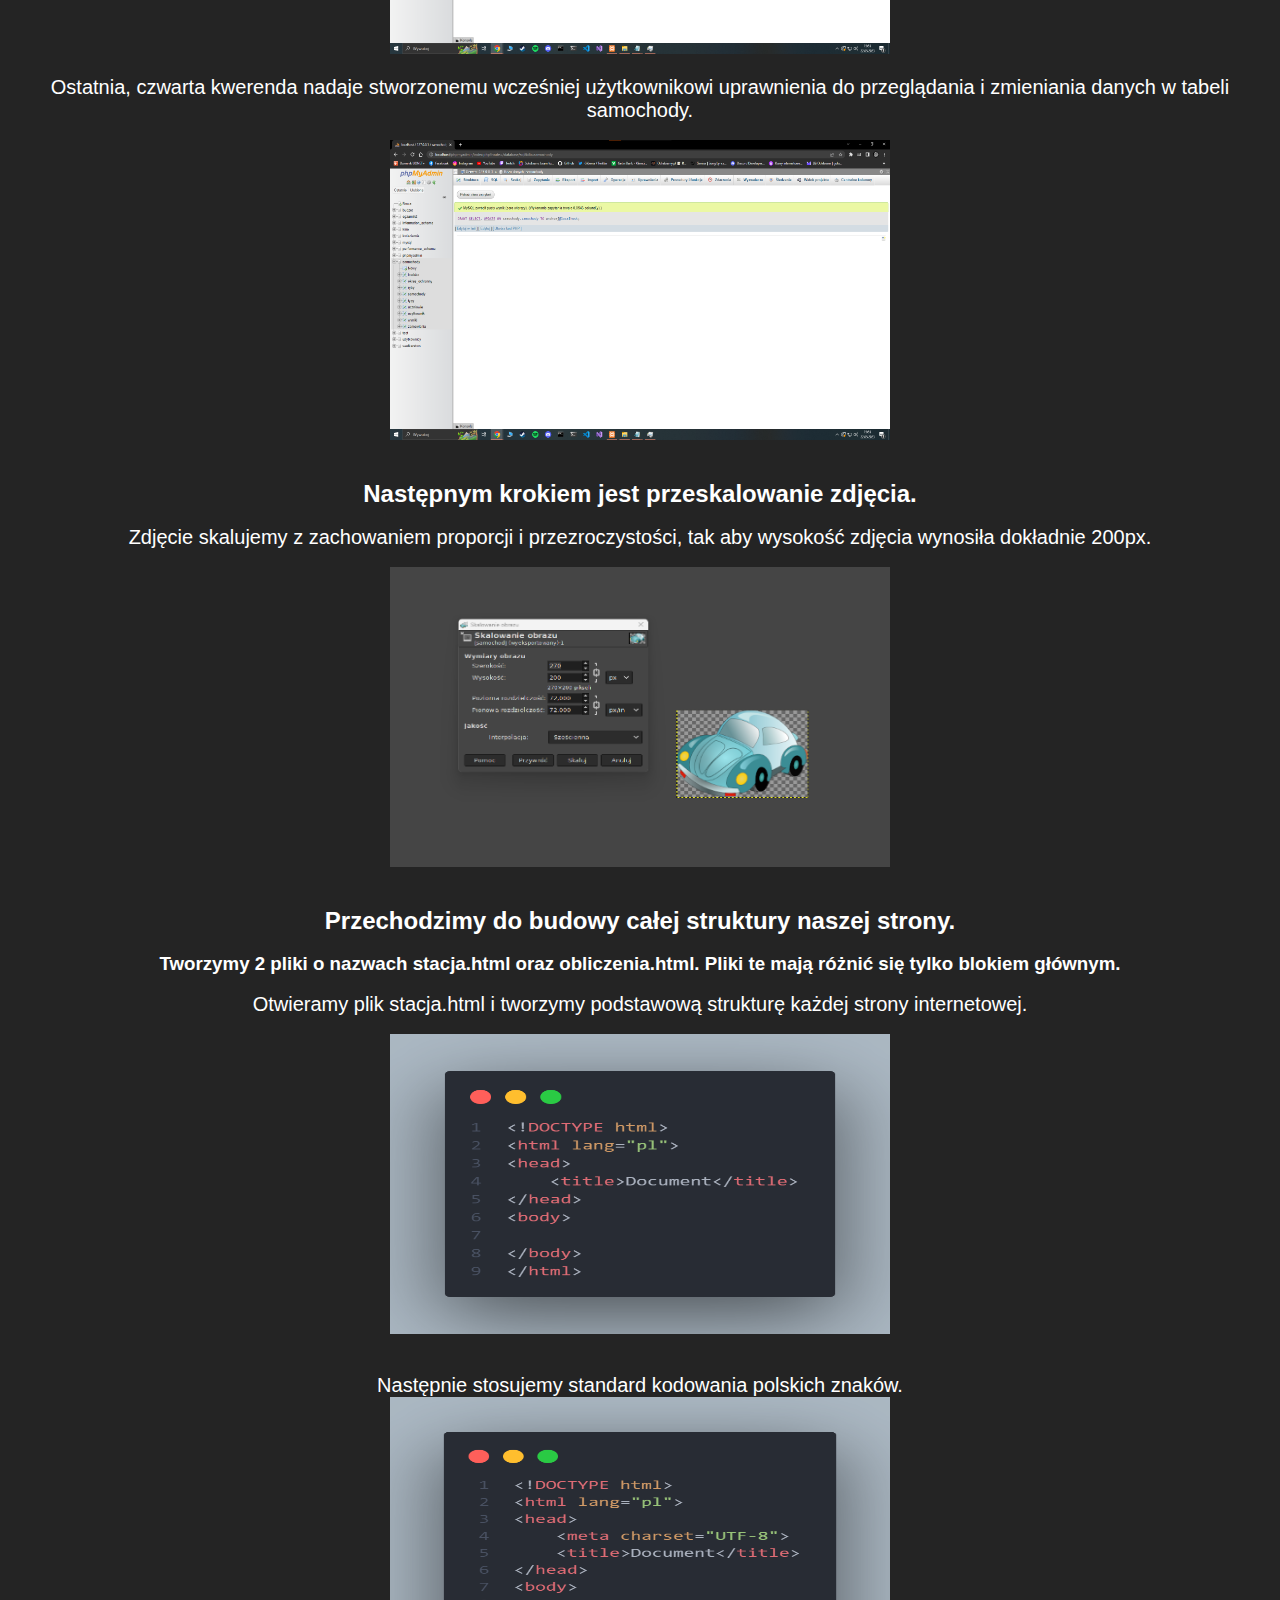
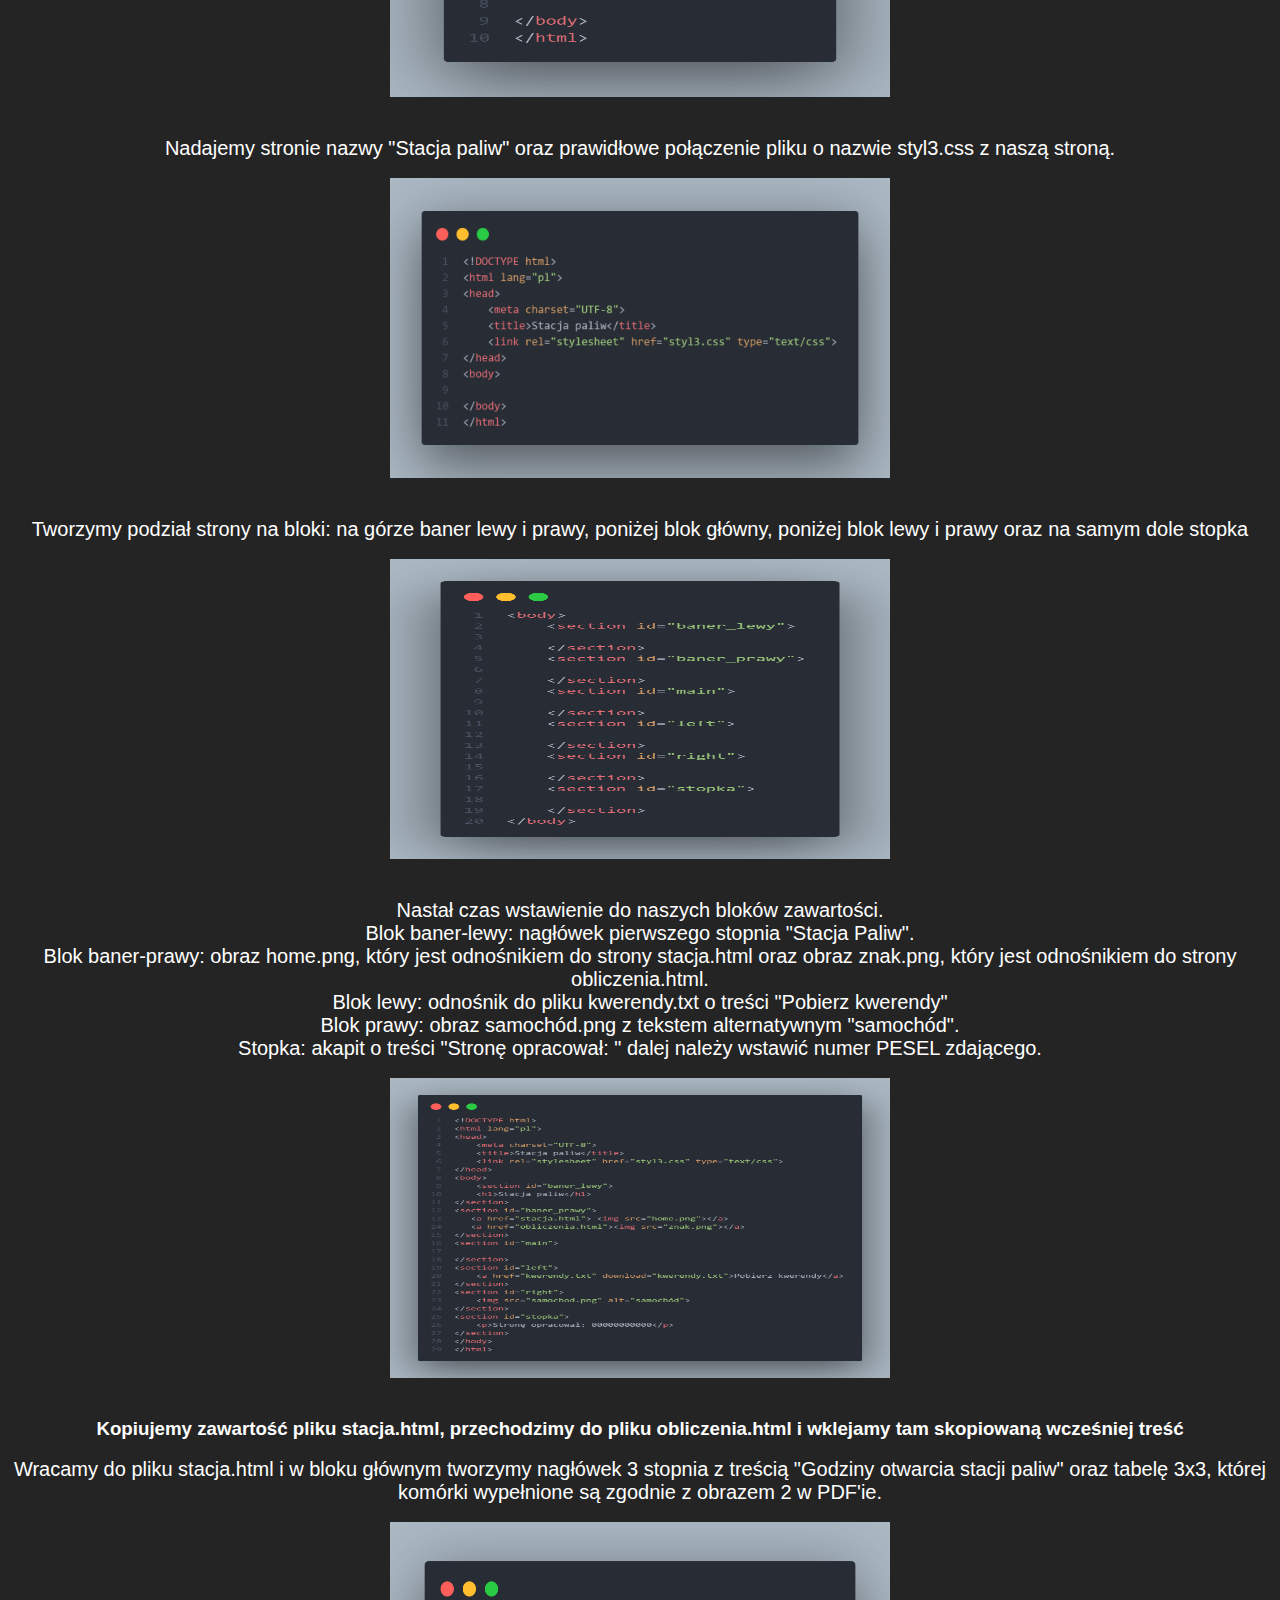
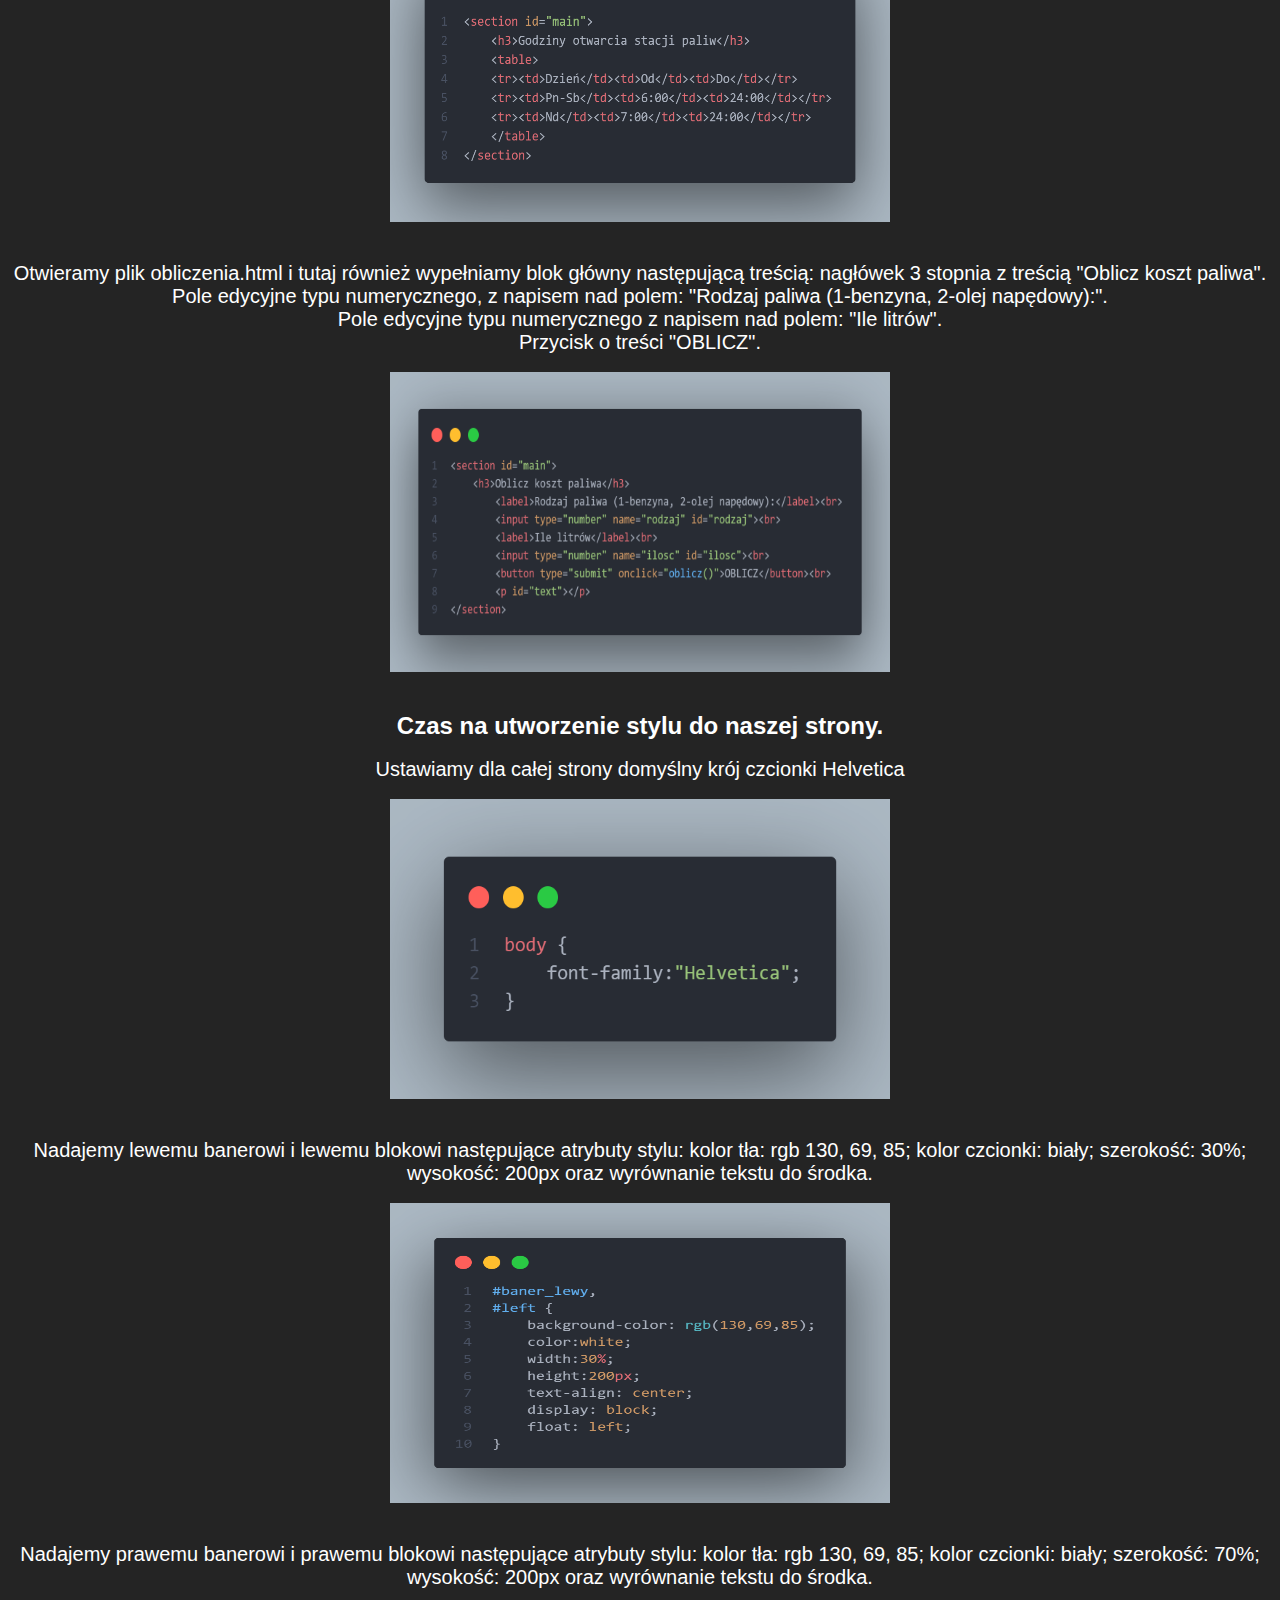
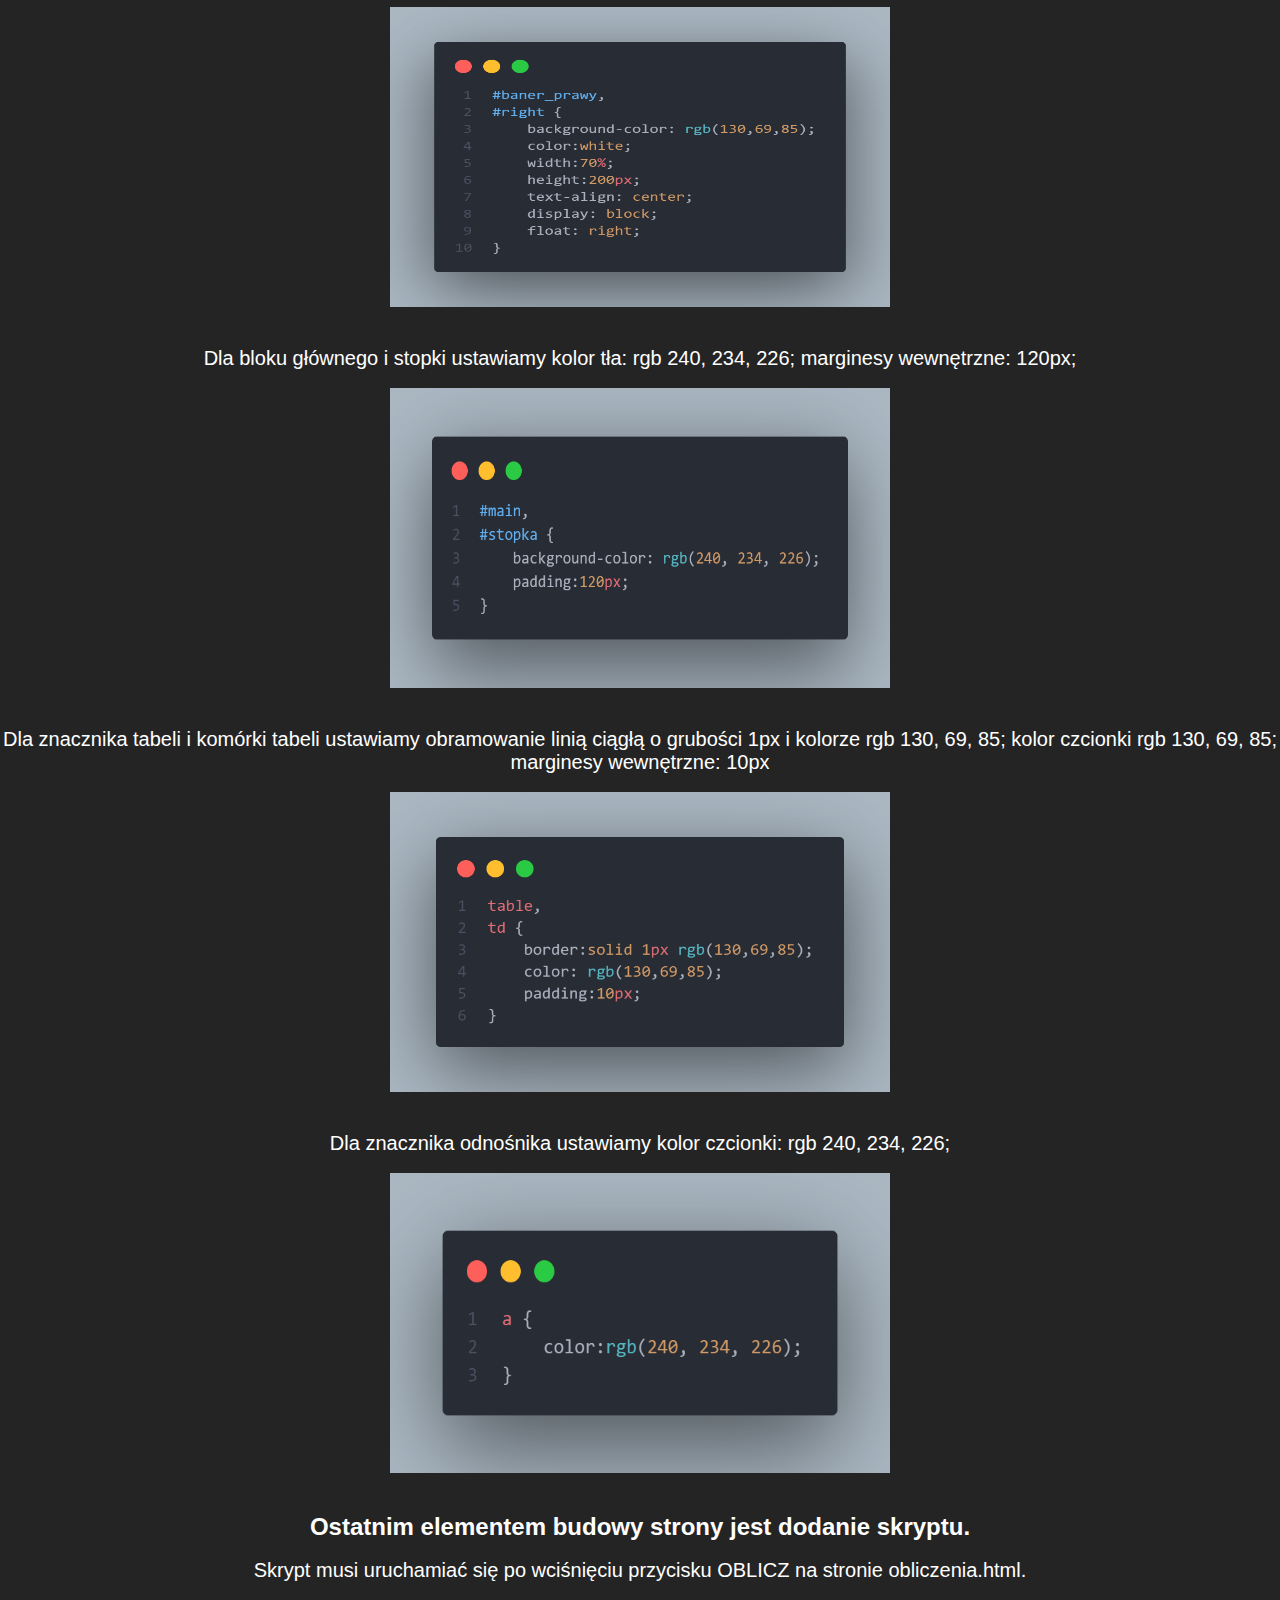
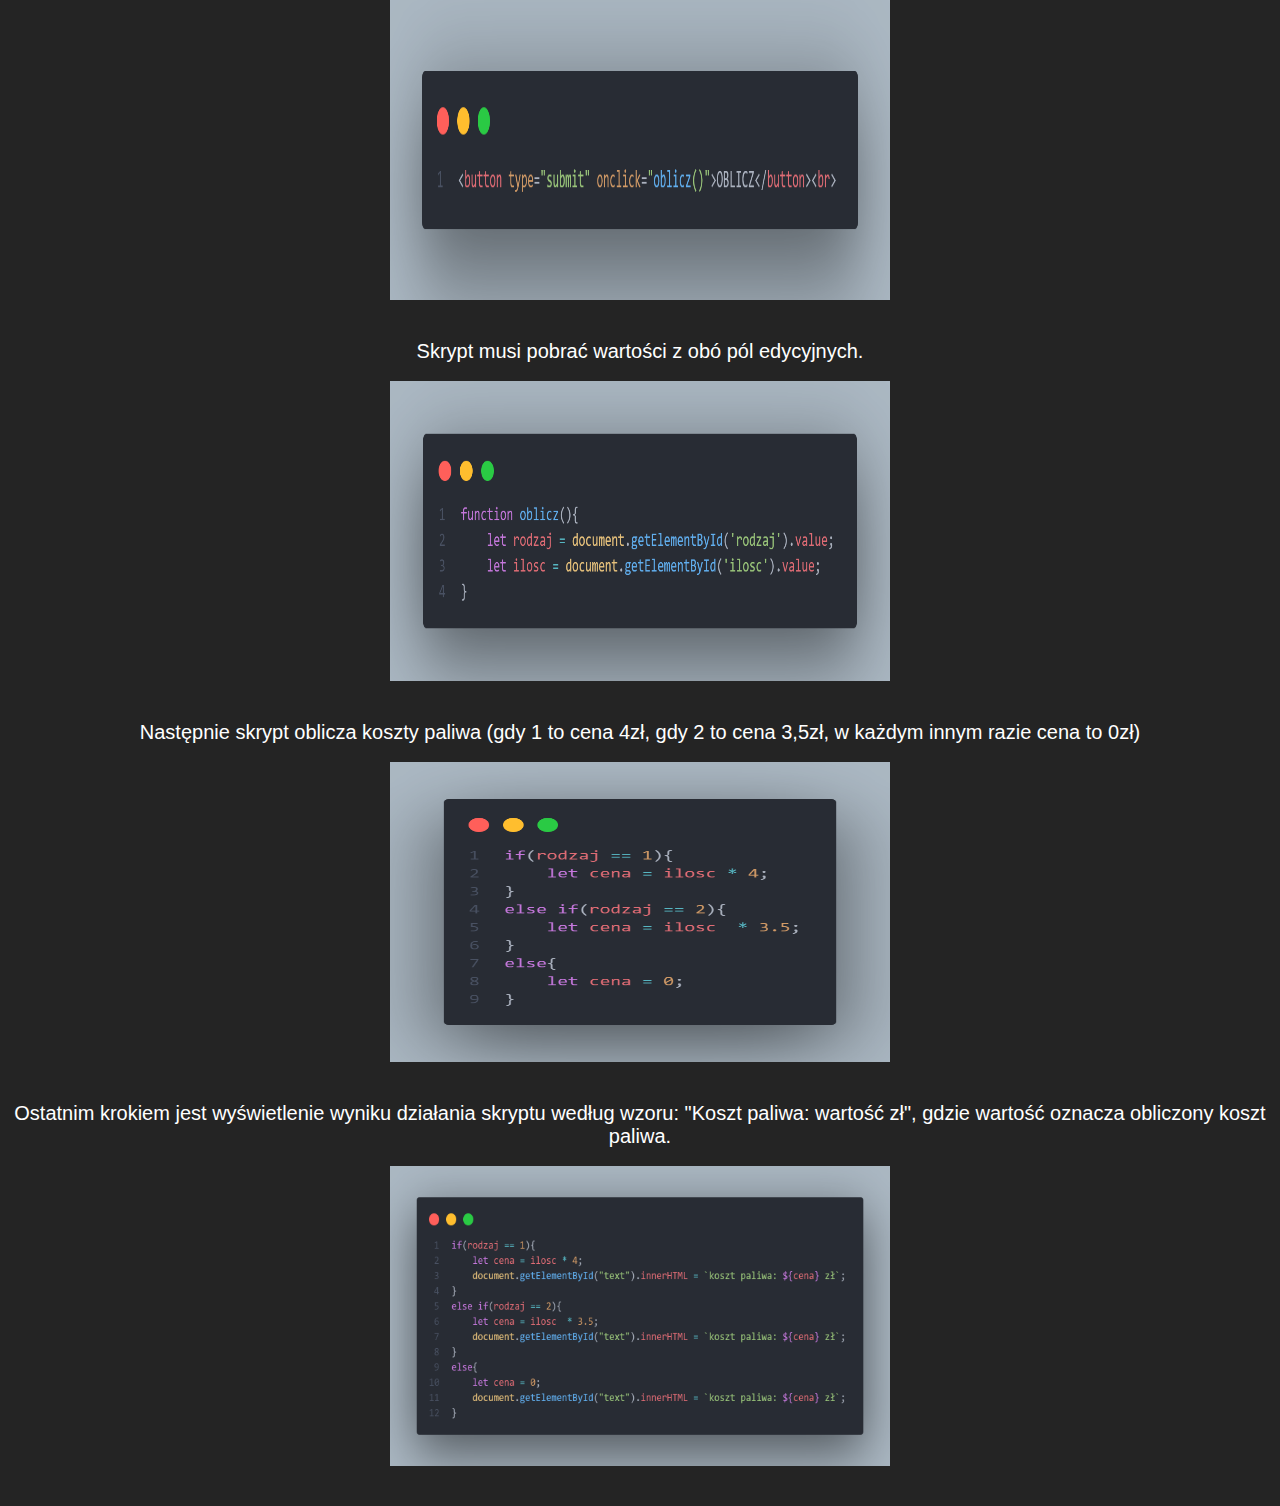
<file: solutions/stacja_paliw_rozwiazanie.html>
<!DOCTYPE html>
<html lang="pl">
<head>
    <meta charset="UTF-8">
    <meta name="viewport" content="width=device-width, initial-scale=1.0">
    <title>Stacja Paliw rozwiązanie</title>
    <link rel="stylesheet" href="stacja_paliw_rozwiazanie.css">
</head>
<body>
    <div class="header">
         <div id="nazwa"><p class="siteName">Rozwiązanie egzaminu:<br>EE.09-02-19.06 STACJA PALIW</p></div>
        <div id="menu">
            <div class="dropdown">
                <button class="pliki">PLIKI DO POBRANIA</button>
                <div class="dropdown-content">
                    <a href="../egzaminy/stacja_paliw/obliczenia.html" download>obliczenia.html</a>
                    <a href="../egzaminy/stacja_paliw/stacja.html" download>stacja.html</a>
                    <a href="../egzaminy/stacja_paliw/styl3.css" download>styl3.css</a>
                    <a href="../egzaminy/stacja_paliw/kwerendy.txt" download>kwerendy.txt</a>
                    
                </div>
            </div>
            <div class="dropdown">
                <button class="pliki"><a href="../downloads/EE.09-02-19.06  STACJAPALIW.pdf" target="_blank"> STACJA PALIW PDF</a></button>
            </div>
        </div>
    </div>
    <div class="main">
        <div class="row">
        <h1>Stacja Paliw</h1><br>
        <h2>Na samym początku należy wykonać zrzut ekranu po zaimportowaniu bazy danych. Zrzut powinien obejmować cały obszar ekranu, łącznie z paskiem zadań.</h2><br>
        <div class="column"><img src="../egzaminy/stacja_paliw/import.png" alt="import" onclick="openModal();currentSlide(1)" class="hover-shadow"><br><br></div>
        <h2>Wykonujemy 4 poleceń sql i również udokumentowanie ich działania za pomocą zrzutów ekranu.</h2><br>
        <p>Pierwsza kwerenda ma za zadanie wybrać pole marka i model z tabeli samochody, jeśli kolor samochodu jest czerwony.</p><br>
        <div class="column"><img src="../egzaminy/stacja_paliw/kw1.jpg" alt="kw1" onclick="openModal();currentSlide(2)" class="hover-shadow"><br><br></div>
        <p>Druga kwerenda zmienia wartość pola stan na dobry dla samochodów, których rocznik jest równy 2003.</p><br>
        <div class="column"><img src="../egzaminy/stacja_paliw/kw2.jpg" alt="kw2" onclick="openModal();currentSlide(3)" class="hover-shadow"><br><br></div>
        <p>Trzecie kwerenda tworzy użytkownia o nazwie andrzej i haśle andrzej1@.</p><br>
        <div class="column"><img src="../egzaminy/stacja_paliw/kw3.jpg" alt="kw3" onclick="openModal();currentSlide(4)" class="hover-shadow"><br><br></div>
        <p>Ostatnia, czwarta kwerenda nadaje stworzonemu wcześniej użytkownikowi uprawnienia do przeglądania i zmieniania danych w tabeli samochody.</p><br>
        <div class="column"><img src="../egzaminy/stacja_paliw/kw4.jpg" alt="kw4" onclick="openModal();currentSlide(5)" class="hover-shadow"></div><br><br>
        <h2>Następnym krokiem jest przeskalowanie zdjęcia.</h2><br>
        <p>Zdjęcie skalujemy z zachowaniem proporcji i przezroczystości, tak aby wysokość zdjęcia wynosiła dokładnie 200px.</p><br>
        <div class="column"><img src="stacja_paliw_zdjecia/samochodypng_przeskalowane.png" alt="skalowanie_zdjecia" onclick="openModal();currentSlide(6)" class="hover-shadow"></div><br><br>
        <h2>Przechodzimy do budowy całej struktury naszej strony.</h2><br>
        <h3>Tworzymy 2 pliki o nazwach stacja.html oraz obliczenia.html. Pliki te mają różnić się tylko blokiem głównym.</h3><br>
        <p>Otwieramy plik stacja.html i tworzymy podstawową strukturę każdej strony internetowej.</p><br>
        <div class="column"><img src="stacja_paliw_zdjecia/1.png" alt="podstawowa_struktura_strony" onclick="openModal();currentSlide(7)" class="hover-shadow"></div><br><br>
        <p>Następnie stosujemy standard kodowania polskich znaków.</p>
        <div class="column"><img src="stacja_paliw_zdjecia/2.png" alt="standard_kodowania_znakow" onclick="openModal();currentSlide(8)" class="hover-shadow"></div><br><br>
        <p>Nadajemy stronie nazwy "Stacja paliw" oraz prawidłowe połączenie pliku o nazwie styl3.css z naszą stroną.</p><br>
        <div class="column"><img src="stacja_paliw_zdjecia/3.png" alt="laczenie_arkusza_stylow" onclick="openModal();currentSlide(9)" class="hover-shadow"></div><br><br>
        <p>Tworzymy podział strony na bloki: na górze baner lewy i prawy, poniżej blok główny, poniżej blok lewy i prawy oraz na samym dole stopka</p><br>
        <div class="column"><img src="stacja_paliw_zdjecia/4.png" alt="podzial_strony" onclick="openModal();currentSlide(10)" class="hover-shadow"></div><br><br>
        <p>Nastał czas wstawienie do naszych bloków zawartości. <br>
            Blok baner-lewy: nagłówek pierwszego stopnia "Stacja Paliw".<br>
            Blok baner-prawy: obraz home.png, który jest odnośnikiem do strony stacja.html oraz obraz znak.png, który jest odnośnikiem do strony obliczenia.html.<br>
            Blok lewy: odnośnik do pliku kwerendy.txt o treści "Pobierz kwerendy"<br>
            Blok prawy: obraz samochód.png z tekstem alternatywnym "samochód".<br>
            Stopka: akapit o treści "Stronę opracował: " dalej należy wstawić numer PESEL zdającego.
        </p><br>
        <div class="column"><img src="stacja_paliw_zdjecia/5.png" alt="szczegolowy_podzial_strony" onclick="openModal();currentSlide(11)" class="hover-shadow"></div><br><br>
        <h3>Kopiujemy zawartość pliku stacja.html, przechodzimy do pliku obliczenia.html i wklejamy tam skopiowaną wcześniej treść</h3><br>
        <p>Wracamy do pliku stacja.html i w bloku głównym tworzymy nagłówek 3 stopnia z treścią "Godziny otwarcia stacji paliw" oraz tabelę 
            3x3, której komórki wypełnione są zgodnie z obrazem 2 w PDF'ie. 
        </p><br>
        <div class="column"><img src="stacja_paliw_zdjecia/6.png" alt="blok_glowny1" onclick="openModal();currentSlide(12)" class="hover-shadow"></div><br><br>
        <p>Otwieramy plik obliczenia.html i tutaj również wypełniamy blok główny następującą treścią: nagłówek 3 stopnia z treścią "Oblicz koszt paliwa".<br>
            Pole edycyjne typu numerycznego, z napisem nad polem: "Rodzaj paliwa (1-benzyna, 2-olej napędowy):".<br>
            Pole edycyjne typu numerycznego z napisem nad polem: "Ile litrów".<br>
            Przycisk o treści "OBLICZ".
        </p><br>
        <div class="column"><img src="stacja_paliw_zdjecia/7.png" alt="blok_glowny2" onclick="openModal();currentSlide(13)" class="hover-shadow"></div><br><br>
        <h2>Czas na utworzenie stylu do naszej strony.</h2><br>
        <p>Ustawiamy dla całej strony domyślny krój czcionki Helvetica</p><br>
        <div class="column"><img src="stacja_paliw_zdjecia/8.png" alt="kroj_czcionki" onclick="openModal();currentSlide(14)" class="hover-shadow"></div><br><br>
        <p>Nadajemy lewemu banerowi i lewemu blokowi następujące atrybuty stylu: kolor tła: rgb 130, 69, 85; kolor czcionki: biały; szerokość: 30%; wysokość: 200px 
            oraz wyrównanie tekstu do środka.
        </p><br>
        <div class="column"><img src="stacja_paliw_zdjecia/9.png" alt="left_baner_and_left" onclick="openModal();currentSlide(15)" class="hover-shadow"></div><br><br>
        <p>Nadajemy prawemu banerowi i prawemu blokowi następujące atrybuty stylu: kolor tła: rgb 130, 69, 85; kolor czcionki: biały; szerokość: 70%; wysokość: 200px 
            oraz wyrównanie tekstu do środka.
        </p><br>
        <div class="column"><img src="stacja_paliw_zdjecia/10.png" alt="right_baner_and_right" onclick="openModal();currentSlide(16)" class="hover-shadow"></div><br><br>
        <p>Dla bloku głównego i stopki ustawiamy kolor tła: rgb 240, 234, 226; marginesy wewnętrzne: 120px;</p><br>
        <div class="column"><img src="stacja_paliw_zdjecia/11.png" alt="header_and_footer" onclick="openModal();currentSlide(17)" class="hover-shadow"></div><br><br>
        <p>Dla znacznika tabeli i komórki tabeli ustawiamy obramowanie linią ciągłą o grubości 1px i kolorze rgb 130, 69, 85; 
            kolor czcionki rgb 130, 69, 85; marginesy wewnętrzne: 10px</p><br>
        <div class="column"><img src="stacja_paliw_zdjecia/12.png" alt="table" onclick="openModal();currentSlide(18)" class="hover-shadow"></div><br><br>
        <p>Dla znacznika odnośnika ustawiamy kolor czcionki: rgb 240, 234, 226;</p><br>
        <div class="column"><img src="stacja_paliw_zdjecia/13.png" alt="odnosnik" onclick="openModal();currentSlide(19)" class="hover-shadow"></div><br><br>
        <h2>Ostatnim elementem budowy strony jest dodanie skryptu.</h2><br>
        <p>Skrypt musi uruchamiać się po wciśnięciu przycisku OBLICZ na stronie obliczenia.html. </p><br>
        <div class="column"><img src="stacja_paliw_zdjecia/14.png" alt="uruchamianie_skryptu" onclick="openModal();currentSlide(20)" class="hover-shadow"></div><br><br>
        <p>Skrypt musi pobrać wartości z obó pól edycyjnych.</p><br>
        <div class="column"><img src="stacja_paliw_zdjecia/15.png" alt="pobranie_wartosci" onclick="openModal();currentSlide(21)" class="hover-shadow"></div><br><br>
        <p>Następnie skrypt oblicza koszty paliwa (gdy 1 to cena 4zł, gdy 2 to cena 3,5zł, w każdym innym razie cena to 0zł)</p><br>
        <div class="column"><img src="stacja_paliw_zdjecia/16.png" alt="obliczenia" onclick="openModal();currentSlide(22)" class="hover-shadow"></div><br><br>
        <p>Ostatnim krokiem jest wyświetlenie wyniku działania skryptu według wzoru: "Koszt paliwa: wartość zł", gdzie wartość oznacza obliczony koszt paliwa.</p><br>
        <div class="column"><img src="stacja_paliw_zdjecia/17.png" alt="wyswietlanie_wyniku" onclick="openModal();currentSlide(23)" class="hover-shadow"></div><br><br>
    </div>
        <div id="myModal" class="modal">
        <span class="close cursor" onclick="closeModal()">&times;</span>
        <div class="modal-content">

            <div class="mySlides">
            <div class="numbertext">1 / 23</div>
            <img src="../egzaminy/stacja_paliw/import.png" class="zoom">
            </div>

            <div class="mySlides">
            <div class="numbertext">2 / 23</div>
            <img src="../egzaminy/stacja_paliw/kw1.jpg" class="zoom">
            </div>

            <div class="mySlides">
            <div class="numbertext">3 / 23</div>
            <img src="../egzaminy/stacja_paliw/kw2.jpg" class="zoom">
            </div>

            <div class="mySlides">
            <div class="numbertext">4 / 23</div>
            <img src="../egzaminy/stacja_paliw/kw3.jpg" class="zoom">
            </div>

            <div class="mySlides">
            <div class="numbertext">5 / 23</div>
            <img src="../egzaminy/stacja_paliw/kw4.jpg" class="zoom">
            </div>

            <div class="mySlides">
            <div class="numbertext">6 / 23</div>
            <img src="stacja_paliw_zdjecia/samochodypng_przeskalowane.png" class="zoom">
            </div>

            <div class="mySlides">
            <div class="numbertext">7 / 23</div>
            <img src="stacja_paliw_zdjecia/1.png" class="zoom">
            </div>

            <div class="mySlides">
            <div class="numbertext">8 / 23</div>
            <img src="stacja_paliw_zdjecia/2.png" class="zoom">
            </div>

            <div class="mySlides">
            <div class="numbertext">9 / 23</div>
            <img src="stacja_paliw_zdjecia/3.png" class="zoom">
            </div>

            <div class="mySlides">
            <div class="numbertext">10 / 23</div>
            <img src="stacja_paliw_zdjecia/4.png" class="zoom">
            </div>

            <div class="mySlides">
            <div class="numbertext">11 / 23</div>
            <img src="stacja_paliw_zdjecia/5.png" class="zoom">
            </div>

            <div class="mySlides">
            <div class="numbertext">12 / 23</div>
            <img src="stacja_paliw_zdjecia/6.png" class="zoom">
            </div>

            <div class="mySlides">
            <div class="numbertext">13 / 23</div>
            <img src="stacja_paliw_zdjecia/7.png" class="zoom">
            </div>

            <div class="mySlides">
            <div class="numbertext">14 / 23</div>
            <img src="stacja_paliw_zdjecia/8.png" class="zoom">
            </div>

            <div class="mySlides">
            <div class="numbertext">15 / 23</div>
            <img src="stacja_paliw_zdjecia/9.png" class="zoom">
            </div>

            <div class="mySlides">
            <div class="numbertext">16 / 23</div>
            <img src="stacja_paliw_zdjecia/10.png" class="zoom">
            </div>

            <div class="mySlides">
            <div class="numbertext">17 / 23</div>
            <img src="stacja_paliw_zdjecia/11.png" class="zoom">
            </div>

            <div class="mySlides">
            <div class="numbertext">18 / 23</div>
            <img src="stacja_paliw_zdjecia/12.png" class="zoom">
            </div>

            <div class="mySlides">
            <div class="numbertext">19 / 23</div>
            <img src="stacja_paliw_zdjecia/13.png" class="zoom">
            </div>

            <div class="mySlides">
            <div class="numbertext">20 / 23</div>
            <img src="stacja_paliw_zdjecia/14.png" class="zoom">
            </div>

            <div class="mySlides">
            <div class="numbertext">21 / 23</div>
            <img src="stacja_paliw_zdjecia/15.png" class="zoom">
            </div>

            <div class="mySlides">
            <div class="numbertext">22 / 23</div>
            <img src="stacja_paliw_zdjecia/16.png" class="zoom">
            </div>

            <div class="mySlides">
            <div class="numbertext">23 / 23</div>
            <img src="stacja_paliw_zdjecia/17.png" class="zoom">
            </div>

            <div class="caption-container">
            <p id="caption"></p>
            </div>

        </div>
        </div>
    </div>
    <script>
function openModal() {
  document.getElementById("myModal").style.display = "block";
}

function closeModal() {
  document.getElementById("myModal").style.display = "none";
}

function currentSlide(n) {
  showSlides(slideIndex = n);
}

function showSlides(n) {
  var i;
  var slides = document.getElementsByClassName("mySlides");
  var dots = document.getElementsByClassName("demo");
  var captionText = document.getElementById("caption");
  if (n > slides.length) {slideIndex = 1}
  if (n < 1) {slideIndex = slides.length}
  for (i = 0; i < slides.length; i++) {
    slides[i].style.display = "none";
  }
  for (i = 0; i < dots.length; i++) {
    dots[i].className = dots[i].className.replace(" active", "");
  }
  slides[slideIndex-1].style.display = "block";
}
</script>
</body>
</html>
</file>
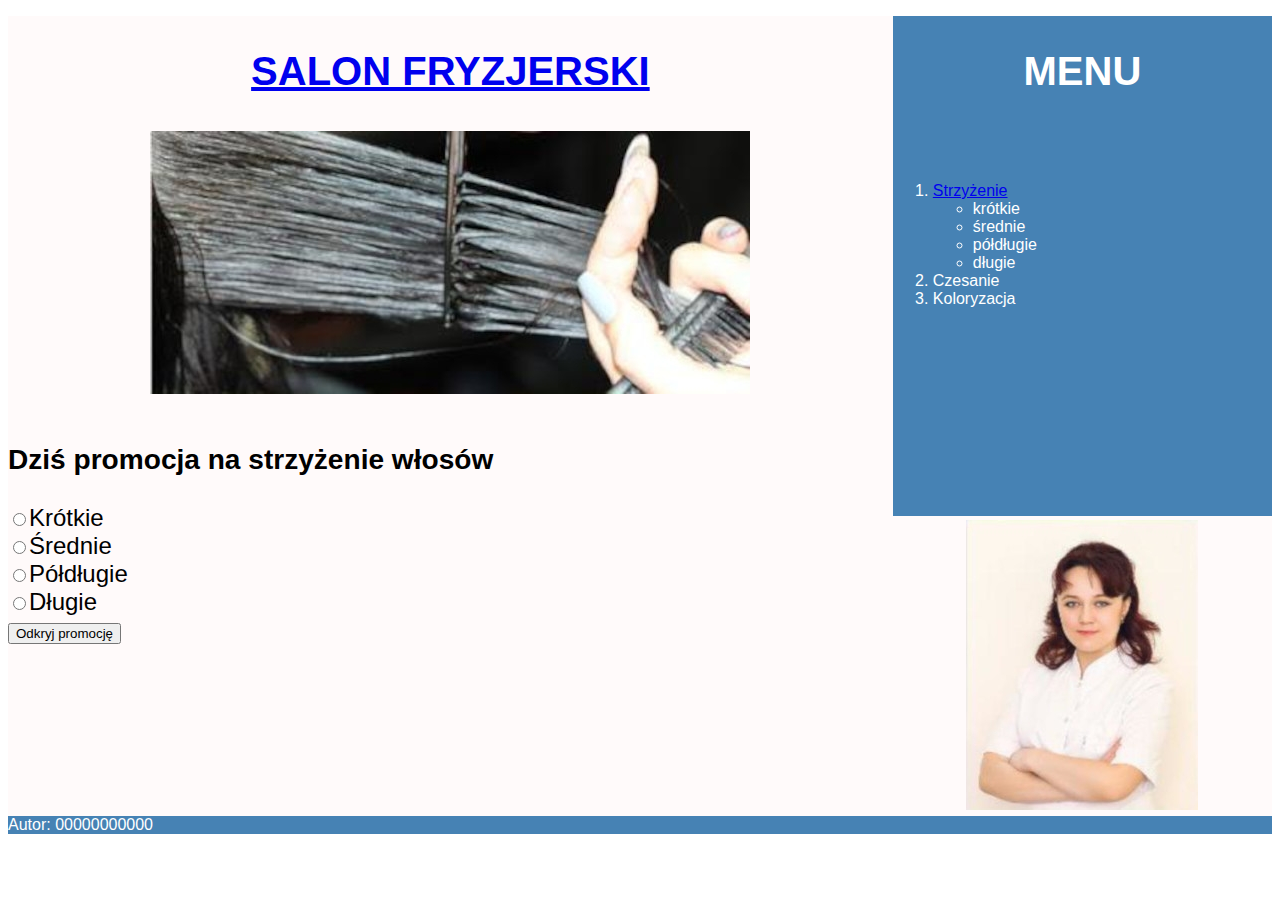
<file: egzaminy/salon_fryzjerski/fryzura.html>
<!DOCTYPE html>
<html lang="pl">
<head>
    <meta charset="UTF-8">
    <meta name="viewport" content="width=device-width, initial-scale=1.0">
    <title>Usługi fryzjerskie</title>
    <link rel="stylesheet" href="styl2.css" type="text/css">
</head>
<body>
    <section id="first_left">
       <a href="index.html"><h2>SALON FRYZJERSKI</h2></a>
       <img src="obraz2.jpg" alt="Czesanie">
    </section>
    <section id="first_right">
        <h2>MENU</h2>
    </section>
    <section id="second_right">
        <ol>
            <li><a href="fryzura.html">Strzyżenie</a></li>
                <ul>
                    <li type="circle">krótkie</li>
                    <li type="circle">średnie</li>
                    <li type="circle">półdługie</li>
                    <li type="circle">długie</li>
                </ul>
            <li>Czesanie</li>
            <li>Koloryzacja</li>
        </ol>
    </section>
    <section id="second_left">
        <h3>Dziś promocja na strzyżenie włosów</h3>
        <label><input type="radio" name="strzyzenie" id="krotkie">Krótkie</label><br>
        <label><input type="radio" name="strzyzenie" id="srednie">Średnie</label><br>
        <label><input type="radio" name="strzyzenie" id="poldlugie">Półdługie</label><br>
        <label><input type="radio" name="strzyzenie" id="dlugie">Długie</label><br>
        <button type="submit" onclick="oblicz()">Odkryj promocję</button>
        <p id="text"></p>
    </section>
    <section id="third_right">
        <img src="obraz1.jpg" alt="Fryzjer">
    </section>
    <section id="footer">
        <p>Autor: 00000000000</p>
    </section>
    <script>
        function oblicz(){
            if(document.getElementById('krotkie').checked){
                document.getElementById('text').innerHTML = `Cena strzyżenia: 25`;
            }
            if(document.getElementById('srednie').checked){
                document.getElementById('text').innerHTML = `Cena strzyżenia: 30`;
            }
            if(document.getElementById('poldlugie').checked){
                document.getElementById('text').innerHTML = `Cena strzyżenia: 40`;
            }
            if(document.getElementById('dlugie').checked){
                document.getElementById('text').innerHTML = `Cena strzyżenia: 50`;
            }
        }
    </script>
</body>
</html>
</file>
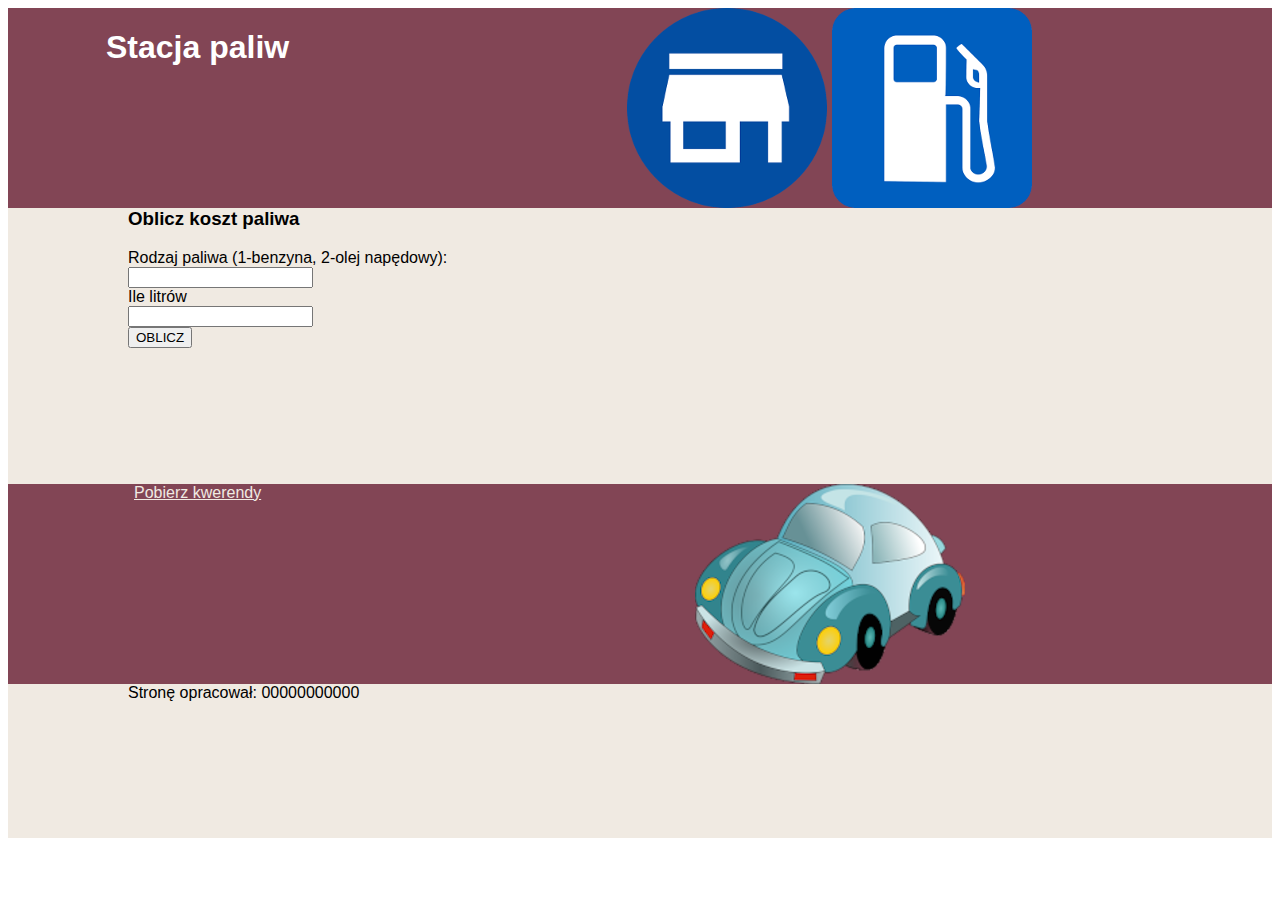
<file: egzaminy/stacja_paliw/obliczenia.html>
<!DOCTYPE html>
<html lang="pl">
<head>
    <meta charset="UTF-8">
    <meta name="viewport" content="width=device-width, initial-scale=1.0">
    <title>Stacja paliw</title>
    <link rel="stylesheet" href="styl3.css" type="text/css">
</head>
<body>
<section id="baner_lewy">
    <h1>Stacja paliw</h1>
</section>
<section id="baner_prawy">
   <a href="stacja.html"> <img src="home.png"></a>
   <a href="obliczenia.html"><img src="znak.png"></a>
</section>
<section id="main">
    <h3>Oblicz koszt paliwa</h3>
        <label>Rodzaj paliwa (1-benzyna, 2-olej napędowy):</label><br>
        <input type="number" name="rodzaj" id="rodzaj"><br>
        <label>Ile litrów</label><br>
        <input type="number" name="ilosc" id="ilosc"><br>
        <button type="submit" onclick="oblicz()">OBLICZ</button><br>
        <p id="text"></p>
</section>
<section id="left">
    <a href="kwerendy.txt" download="kwerendy.txt">Pobierz kwerendy</a>
</section>
<section id="right">
    <img src="samochod.png" alt="samochód">
</section>
<section id="stopka">
    <p>Stronę opracował: 00000000000</p>
</section>
<script>
    function oblicz(){
        let rodzaj = document.getElementById('rodzaj').value;
        let ilosc = document.getElementById('ilosc').value;
        if(rodzaj == 1){
            let cena = ilosc * 4;
            document.getElementById("text").innerHTML = `koszt paliwa: ${cena} zł`;
        }
        else if(rodzaj == 2){
            let cena = ilosc  * 3.5;
            document.getElementById("text").innerHTML = `koszt paliwa: ${cena} zł`;
        }
        else{
            let cena = 0;
            document.getElementById("text").innerHTML = `koszt paliwa: ${cena} zł`;
        }
    }
</script>
</body>
</html>
</file>
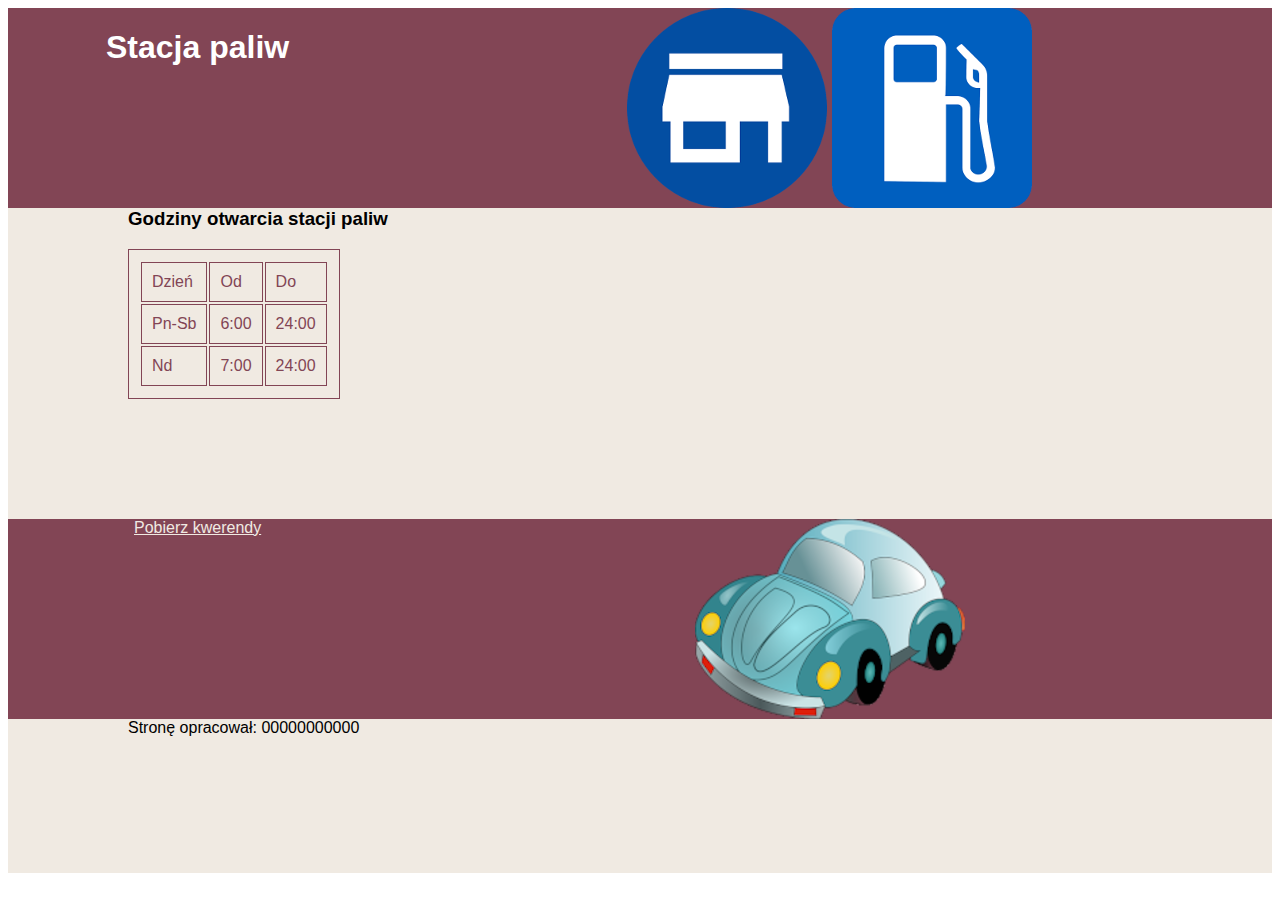
<file: egzaminy/stacja_paliw/stacja.html>
<!DOCTYPE html>
<html lang="pl">
<head>
    <meta charset="UTF-8">
    <meta name="viewport" content="width=device-width, initial-scale=1.0">
    <title>Stacja paliw</title>
    <link rel="stylesheet" href="styl3.css" type="text/css">
</head>
<body>
<section id="baner_lewy">
    <h1>Stacja paliw</h1>
</section>
<section id="baner_prawy">
   <a href="stacja.html"> <img src="home.png"></a>
   <a href="obliczenia.html"><img src="znak.png"></a>
</section>
<section id="main">
    <h3>Godziny otwarcia stacji paliw</h3>
    <table>
    <tr><td>Dzień</td><td>Od</td><td>Do</td></tr>
    <tr><td>Pn-Sb</td><td>6:00</td><td>24:00</td></tr>
    <tr><td>Nd</td><td>7:00</td><td>24:00</td></tr>
    </table>
</section>
<section id="left">
    <a href="kwerendy.txt" download="kwerendy.txt">Pobierz kwerendy</a>
</section>
<section id="right">
    <img src="samochod.png" alt="samochód">
</section>
<section id="stopka">
    <p>Stronę opracował: 00000000000</p>
</section>
</body>
</html>
</file>
<file: style.css>
* {
    margin: 0;
    padding: 0;
    font-family: calibri, arial, sans-serif;
    color: white;
    text-decoration: none;
}

header {
    width: 100%;
    height: 10vh;
    background-color: #1a1a1a;
}

#nazwa {
    width: 50%;
    float: left;
    display: flex;
}

.siteName {
    padding-left: 20px;
    padding-top: 20px;
}

#menu {
    width: 50%;
    display: flex;
    float: left;
    padding-top: 10px;
}

.pliki {
    background-color: #1a1a1a;
    border: 5px solid #272525;
    border-radius: 10px;
    height: 50px;
    width: 150px;
    margin: 10px;
    font-size: 14px;
}

.pliki:hover {
    background-color: #1a1a1a;
    border: 10px solid #272525;
    border-radius: 15px;
    height: 50px;
    width: 150px;
    margin: 10px;
    font-size: 14px;
    text-decoration: underline;
}

.autorzy {
    background-color: #1a1a1a;
    border: 5px solid #272525;
    border-radius: 10px;
    height: 50px;
    width: 150px;
    margin: 10px;
    font-size: 14px;
}

.autorzy:hover {
    background-color: #1a1a1a;
    border: 10px solid #272525;
    border-radius: 15px;
    height: 50px;
    width: 150px;
    margin: 10px;
    font-size: 14px;
    text-decoration: underline;
}

.kontakt {
    background-color: #1a1a1a;
    border: 5px solid #272525;
    border-radius: 10px;
    height: 50px;
    width: 150px;
    margin: 10px;
    font-size: 14px;
}

.kontakt:hover {
    background-color: #1a1a1a;
    border: 10px solid #272525;
    border-radius: 15px;
    height: 50px;
    width: 150px;
    margin: 10px;
    font-size: 14px;
    text-decoration: underline;
}

main {
    width: 100%;
    height: 85vh;
    background-color: #242424;
}

#rozwiazanie {
    width: 50%;
    float: left;
    display: flex;
}

#baner1 {
    background: url('kod.jpg') no-repeat;
    background-size: cover;
    margin: 10%;
    width: 80%;
    height: 60vh;
    border: 10px solid black;
    border-radius: 10px;
}

.baner1, 
.baner2 {
    margin: 60% auto;
    width: 200px;
    height: 50px;
    border: 3px solid white;    
    border-radius: 10px;
    background-color: #000;
    display: flex;
}

.baner1:hover, 
.baner2:hover{
    margin: 60% auto;
    width: 200px;
    height: 50px;
    border: 4px solid white;   
    border-radius: 10px; 
    display: flex;
}

.baner1_1, 
.baner2_1{
    text-align: center;
    margin: auto;
    font-size: 15px;
}

#baner2 {
    background: url('egzamin.jpg') no-repeat;
    background-size: cover;
    margin: 10%;
    width: 80%;
    height: 60vh;
    border: 10px solid black;
    border-radius: 10px;
}

#egzamin {
    width: 50%;
    float: right;
    display: flex;
}

footer {
    width: 100%;
    height: 5vh;
    background-color: #202020;
}

@media (max-width: 960px) {
    header{width: 100%; height: 20vh; float: left;}
    #nazwa{width: 100%; height: 10vh; float: left;}
    #menu{width: 100%; height: 10vh; float: left;}
    main{width: 100%; height: 160vh; float: left;}
    #rozwiazanie{width: 100%; height: 80vh; float: left;}
    #egzamin{width: 100%; height: 80vh; float: left;}
    footer{width: 100%; height: 10vh; float: left;}
}
@media (min-width: 376px) and (max-width: 425px){
    header{width: 425px; height: 225px; margin: 0 auto; text-align: center;}
    #menu{width: 425px; display: block;}
    .dropdown{display: block;}
    .modal{height: 100vh; width: 100%;}
    main{width: 425px; height: 160vh; float: left;}
    footer{width: 425px; height: 10vh; float: left;}
}
@media (min-width: 321px) and (max-width: 375px){
    header{width: 375px; height: 225px; margin: 0 auto; text-align: center;}
    #menu{width: 375px; display: block;}
    .dropdown{display: block;}
    .modal{height: 100vh; width: 100%;}   
    main{width: 375px; height: 160vh; float: left;}
    footer{width: 375px; height: 10vh; float: left;} 
}
@media (max-width: 320px){
    header{width: 320px; height: 330px; margin: 0 auto; text-align: center;}
    #menu{width: 320px; display: block; margin-top: 20px;}
    .dropdown{display: block;}
    .modal{height: 100vh; width: 100%;}
    main{width: 320px; height: 160vh; float: left;}
    footer{width: 320px; height: 10vh; float: left;}
}

.modal, 
.modal2 {
  display: none; 
  position: fixed; 
  z-index: 1; 
  padding-top: 100px; 
  left: 0;
  top: 0;
  width: 100%; 
  height: 100%; 
  overflow: auto; 
  background-color: rgb(0,0,0); 
  background-color: rgba(0,0,0,0.4); 
}

.modal-content, 
.modal2-content {
  position: relative;
  background-color: #fefefe;
  margin: auto;
  padding: 0;
  border: 6px solid #888;
  width: 30%;
  height: 20%;
  box-shadow: 0 4px 8px 0 rgba(0,0,0,0.2),0 6px 20px 0 rgba(0,0,0,0.19);
  -webkit-animation-name: animatetop;
  -webkit-animation-duration: 0.4s;
  animation-name: animatetop;
  animation-duration: 0.4s
}

@-webkit-keyframes animatetop {
  from {top:-300px; opacity:0} 
  to {top:0; opacity:1}
}

@keyframes animatetop {
  from {top:-300px; opacity:0}
  to {top:0; opacity:1}
}

.close, 
.close2 {
  color: white;
  float: right;
  font-size: 28px;
  font-weight: bold;
}

.close:hover,
.close:focus,
.close2:hover,
.close2:focus {
  color: rgb(158, 158, 158);
  text-decoration: none;
  cursor: pointer;
}

.modal-header, 
.modal2-header { 
  padding: 2px 16px;
  background-color: #1a1a1a;
  color: white;
  height: 35px;
}

.rozwiazania_header, 
.egzaminy_header {
    text-align: center;
    margin-top: 3px;
}

.modal-body, 
.modal2-body {
    padding: 2px 16px;
    background-color: #242424;
    color: #000;
    height: 81%;
}

.btn_stacja_paliw, 
.btn2_stacja_paliw {
    background-color: #242424;
    height: 30%;
    width: 40%;
    margin-top: 100px;
    display: flex;
    float: left;
    position: absolute;
    margin: 55px 10px 0px;
}

.btn_stacja_paliw_tekst, 
.btn2_stacja_paliw_tekst {
    font-size: 20px;
    margin: auto;
}

.btn_salon_fryzjerski, 
.btn2_salon_fryzjerski {
    background-color: #242424;
    height: 30%;
    width: 40%;    
    margin-top: 100px;
    display: flex;
    float: right;
    position: absolute;
    left: 50%;
    margin: 55px 10px 0px;
}

.btn_salon_fryzjerski_tekst, 
.btn2_salon_fryzjerski_tekst {
    font-size: 20px;
    margin: auto;
}

.dropbtn {
  background-color: #04AA6D;
  color: white;
  padding: 16px;
  font-size: 16px;
  border: none;
}

.dropdown {
  position: relative;
  display: inline-block;
}

.dropdown-content {
  display: none;
  position: absolute;
  background-color: #f1f1f1;
  min-width: 160px;
  box-shadow: 0px 8px 16px 0px rgba(0,0,0,0.2);
  z-index: 1;
}

.dropdown-content a {
  color: black;
  padding: 12px 16px;
  text-decoration: none;
  display: block;
}

.dropdown-content a:hover {
    background-color: #ddd;
}

.dropdown:hover .dropdown-content {
    display: block;
}

.dropdown:hover .dropbtn {
    background-color: #3e8e41;
}

.footer {
    text-align: right;
    padding-right: 20px;
    padding-top: 15px;
}

@media (max-width: 515px) {
    .modal{display: none; position: fixed; width: 100%; height: 60%; overflow: auto; }
    .modal-content{width: 80%; height: 40%; position: relative;}
    .modal2-content{width: 80%; height: 40%; position: relative;}
    .modal-header {height: 17%;}
}
</file>
<file: egzaminy/salon_fryzjerski/styl2.css>
body {
    font-family: "Helvetica";
}

#first_left{
    height:400px;
    width:70%;
    background-color: Snow;
    text-align: center;
    float: left;
    display: block;
}

#first_right{
    height:150px;
    width:30%;
    background-color: steelblue;
    color:white;
    text-align: center;
    float: right;
    display: block;
}

#second_left{
    height:400px;
    width:70%;
    background-color: Snow;
    font-size:150%;
    float: left;
    display: block;
}
#second_right{
    height:350px;
    width:30%;
    background-color: steelblue;
    color:white;
    float: right;
    display: block;
}

#third_right{
    height:300px;
    width:30%;
    background-color: snow;
    text-align: center;
    float: right;
    display: block;
}

#footer{
    background-color: steelblue;
    color:white;
    display: block;
}

h2{
    font-size:250%;
}

img{
    padding:4px;
}

img:hover{
    padding:3px;
    border: solid 1px steelblue;
}
</file>
<file: solutions/stacja_paliw_rozwiazanie.css>
* {
    margin: 0;
    padding: 0;
    font-family: calibri, arial, sans-serif;
    text-decoration: none;
    color: white;
}

.header {
    width: 100%;
    height: 10vh;
    background-color: #1a1a1a;    
}

#nazwa {
    width: 50%;
    float: left;
    display: flex;
}

.siteName {
    padding-left: 20px;
    padding-top: 20px;
}

#menu {
    width: 50%;
    display: flex;
    float: left;
    padding-top: 10px;
}

.pliki {
    background-color: #1a1a1a;
    border: 5px solid #272525;
    border-radius: 10px;
    height: 50px;
    width: 150px;
    margin: 10px;
    font-size: 14px;
}

.pliki:hover {
    background-color: #1a1a1a;
    border: 10px solid #272525;
    border-radius: 15px;
    height: 50px;
    width: 150px;
    margin: 10px;
    font-size: 14px;
    text-decoration: underline;
}

.dropdown {
  position: relative;
  display: inline-block;
}

.dropdown-content {
  display: none;
  position: absolute;
  background-color: #f1f1f1;
  min-width: 160px;
  box-shadow: 0px 8px 16px 0px rgba(0,0,0,0.2);
  z-index: 1;
}

.dropdown-content a {
  color: black;
  padding: 12px 16px;
  text-decoration: none;
  display: block;
}

.dropdown-content a:hover {
    background-color: #ddd;
}

.dropdown:hover .dropdown-content {
    display: block;
}

.dropdown:hover .dropbtn {
    background-color: #3e8e41;
}

.main {
    text-align: center;
    width: 100%;
    height: 100%;
    background-color: #242424;
}

img {
    height: 300px;
    width: 500px;
}

img:hover {
    cursor: pointer;
}

p {
    font-size: 20px;
}

.modal {
  display: none;
  position: fixed;
  z-index: 1;
  padding-top: 80px;
  left: 0;
  top: 0;
  width: 100%;
  height: 100%;
  overflow: auto;
  background-color: black;
}

.modal-content {
  position: relative;
  background-color: #fefefe;
  margin: auto;
  padding: 0;
  width: 90%;
  max-width: 1200px;
}

.close {
  color: white;
  position: absolute;
  top: 10px;
  right: 25px;
  font-size: 35px;
  font-weight: bold;
}

.close:hover,
.close:focus {
  color: #999;
  text-decoration: none;
  cursor: pointer;
}

.mySlides {
  display: none;    
  background-color: black;
}

.active {
  opacity: 1;
}

img.hover-shadow {
  transition: 0.3s;
}

.hover-shadow:hover {
  box-shadow: 0 4px 8px 0 rgba(0, 0, 0, 0.2), 0 6px 20px 0 rgba(0, 0, 0, 0.19);
}

.zoom {
    width: 1200px;
    height: 800px;
}
</file>
<file: egzaminy/stacja_paliw/styl3.css>
body {
    font-family:"Helvetica";
}

#baner_lewy, 
#left {
    background-color: rgb(130,69,85);
    color:white;
    width:30%;
    height:200px;
    text-align: center;
    display: block;
    float: left;
}

#baner_prawy, 
#right {
    background-color: rgb(130,69,85);
    color:white;
    width:70%;
    height:200px;
    text-align: center;
    display: block;
    float: right;
}

#main, 
#stopka {
    background-color: rgb(240, 234, 226);
    padding:120px;
}

table, 
td { 
    border:solid 1px rgb(130,69,85);
    color: rgb(130,69,85);
    padding:10px;
}

a {
    color:rgb(240, 234, 226);
}
</file>
